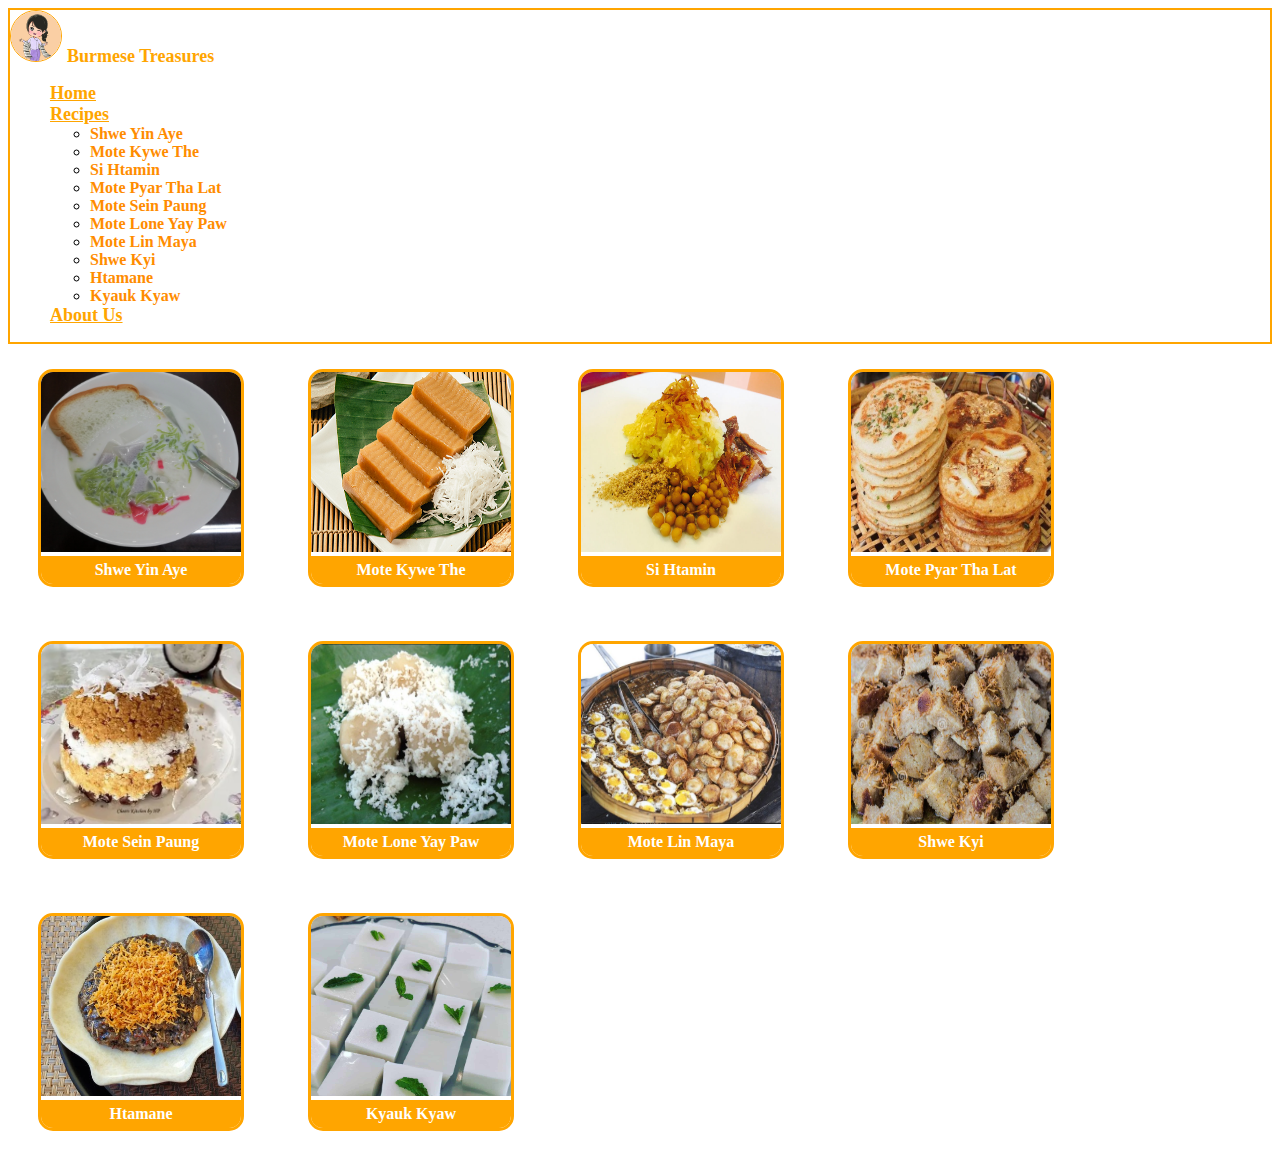
<file: index.html>
<!DOCTYPE html>
<html lang="en">

<head>
    <meta charset="UTF-8">
    <meta http-equiv="X-UA-Compatible" content="IE=edge">
    <meta name="viewport" content="width=device-width, initial-scale=1.0" crossorigin="anonymous">
    </script>
    <!--fontawesome-->
    <link rel="stylesheet" href="https://cdnjs.cloudflare.com/ajax/libs/font-awesome/6.1.1/css/all.min.css">
    <!-- CSS only -->
    <link href="https://cdn.jsdelivr.net/npm/bootstrap@5.2.0-beta1/dist/css/bootstrap.min.css" rel="stylesheet"
        integrity="sha384-0evHe/X+R7YkIZDRvuzKMRqM+OrBnVFBL6DOitfPri4tjfHxaWutUpFmBp4vmVor" crossorigin="anonymous">
    <!-- JavaScript Bundle with Popper -->
    <script src="https://cdn.jsdelivr.net/npm/bootstrap@5.2.0-beta1/dist/js/bootstrap.bundle.min.js"
        integrity="sha384-pprn3073KE6tl6bjs2QrFaJGz5/SUsLqktiwsUTF55Jfv3qYSDhgCecCxMW52nD2"
        crossorigin="anonymous"></script>
    <link rel="stylesheet" href="bTreasure.css">
    <title>Burmese Treasures</title>

</head>

<body>
    <input type="checkbox" id="check">
    <nav class="container-fluid navbarContainer sticky-top">

        <div class="row navbar">
            <div class="col-3">
                <img class="imageStyle" src="images/brandimg.png" width="50px" height="50px"><span class="brandName">Burmese Treasures</span>
            </div>
            <div class="col-9 ">
                <ol class="nav float-end ">

                    <li class="nav-item"><a class="nav-link navbarName textHover" target="_blank"
                            href="index.html">Home</a></li>
                    <li class="nav-item dropdown"><a href="#" target="_blank"
                            class="navbarName textHover dropdown-toggle nav-link" data-bs-toggle="dropdown">Recipes</a>
                        <ul class="dropdown-menu">
                            <li class="dropdown-item"><a href="shweyinaye.html" target="_blank" class="dropdown-link dropdownItem">Shwe Yin Aye</a></li>
                            <li class="dropdown-item"><a href="motekywelthe .html" target="_blank" class="dropdown-link dropdownItem">Mote Kywe The</a></li>
                            <li class="dropdown-item"><a href="sihtamin.html" target="_blank" class="dropdown-link dropdownItem">Si Htamin</a></li>
                            <li class="dropdown-item"><a href="beinMote.html" target="_blank" class="dropdown-link dropdownItem">Mote Pyar Tha Lat</a></li>
                            <li class="dropdown-item"><a href="moteSeinnPaung.html" target="_blank" class="dropdown-link dropdownItem">Mote Sein Paung</a></li>
                            <li class="dropdown-item"><a href="moteLoneYayPaw.html" target="_blank" class="dropdown-link dropdownItem">Mote Lone Yay Paw</a></li>
                            <li class="dropdown-item"><a href="moteLinmaya.html" target="_blank" class="dropdown-link dropdownItem">Mote Lin Maya</a></li>
                            <li class="dropdown-item"><a href="shweKyi.html" target="_blank" class="dropdown-link dropdownItem">Shwe Kyi</a></li>
                            <li class="dropdown-item"><a href="htamanae.html" target="_blank" class="dropdown-link dropdownItem">Htamane</a></li>
                            <li class="dropdown-item"><a href="kyaukKyaw.html" target="_blank" class="dropdown-link dropdownItem">Kyauk Kyaw</a></li>
                        </ul>
                    </li>
                    <li class="nav-item"><a class="nav-link navbarName textHover" target="_blank" href="about.html">About Us</a>
                    </li>
                </ol>
<label for="check" class="bar">
    <span class="fa fa-bars" id="bars"></span>
    <span class="fa fa-times" id="times"></span>
</label>
            </div>
        </div>
    </nav>
    <div class="gallery">
        <a target="_blank" href="shweyinaye.html" style="text-decoration:none;">
            <img src="images/shweyinaye.png" alt="Shwe Yin Aye" width="300" height="180">
            <div class="gTitle">Shwe Yin Aye</div>
    </div>

    <div class="gallery">
        <a target="_blank" href="motekywelthe .html" style="text-decoration:none;">
            <img src="images/pic.214333.png" alt="Mote Kywe The" width="300" height="180">
            <div class="gTitle">Mote Kywe The</div>
    </div>

    <div class="gallery">
        <a target="_blank" href="sihtamin.html" style="text-decoration:none;">
            <img src="images/Oil-Sticky-Rice.jpg" alt="Si Htamin" width="300" height="180">
            <div class="gTitle">Si Htamin</div>
    </div>

    <div class="gallery">
        <a target="_blank" href="beinMote.html" style="text-decoration:none;">
            <img src="images/motepyarthelat.jpg" alt="Mote Pyar Thalat" width="300" height="180">
            <div class="gTitle">Mote Pyar Tha Lat</div>
    </div>

    <div class="gallery">
        <a target="_blank" href="moteSeinnPaung.html" style="text-decoration:none;">
            <img src="images/moteseinpaung.jpg" alt="Mote Sein Paung" width="300" height="180">
            <div class="gTitle">Mote Sein Paung</div>
    </div>

    <div class="gallery">
        <a target="_blank" href="moteLoneYayPaw.html" style="text-decoration:none;">
            <img src="images/motelone.jpg" alt="Mote Lone Yay Paw" width="300" height="180">
            <div class="gTitle">Mote Lone Yay Paw</div>
    </div>
    <div class="gallery">
        <a target="_blank" href="moteLinmaya.html" style="text-decoration:none;">
            <img src="images/motelinmaya.jpg" alt="Mote Linmayar" width="300" height="180">
            <div class="gTitle">Mote Lin Maya</div>
    </div>
    <div class="gallery">
        <a target="_blank" href="shweKyi.html" style="text-decoration:none;">
            <img src="images/shwekyi.jpg" alt="Shwe Kyi" width="300" height="180">
            <div class="gTitle">Shwe Kyi</div>
    </div>
    <div class="gallery">
        <a target="_blank" href="htamanae.html" style="text-decoration:none;">
            <img src="images/htamane.jpg" alt="Htamane" width="300" height="180">
            <div class="gTitle">Htamane</div>
    </div>
    <div class="gallery">
        <a target="_blank" href="kyaukKyaw.html" style="text-decoration:none;">
            <img src="images/kyaukkyaw.jpg" alt="Shwe Yin Aye" width="300" height="180">
            <div class="gTitle">Kyauk Kyaw</div>
    </div>

</body>


</html>
</file>
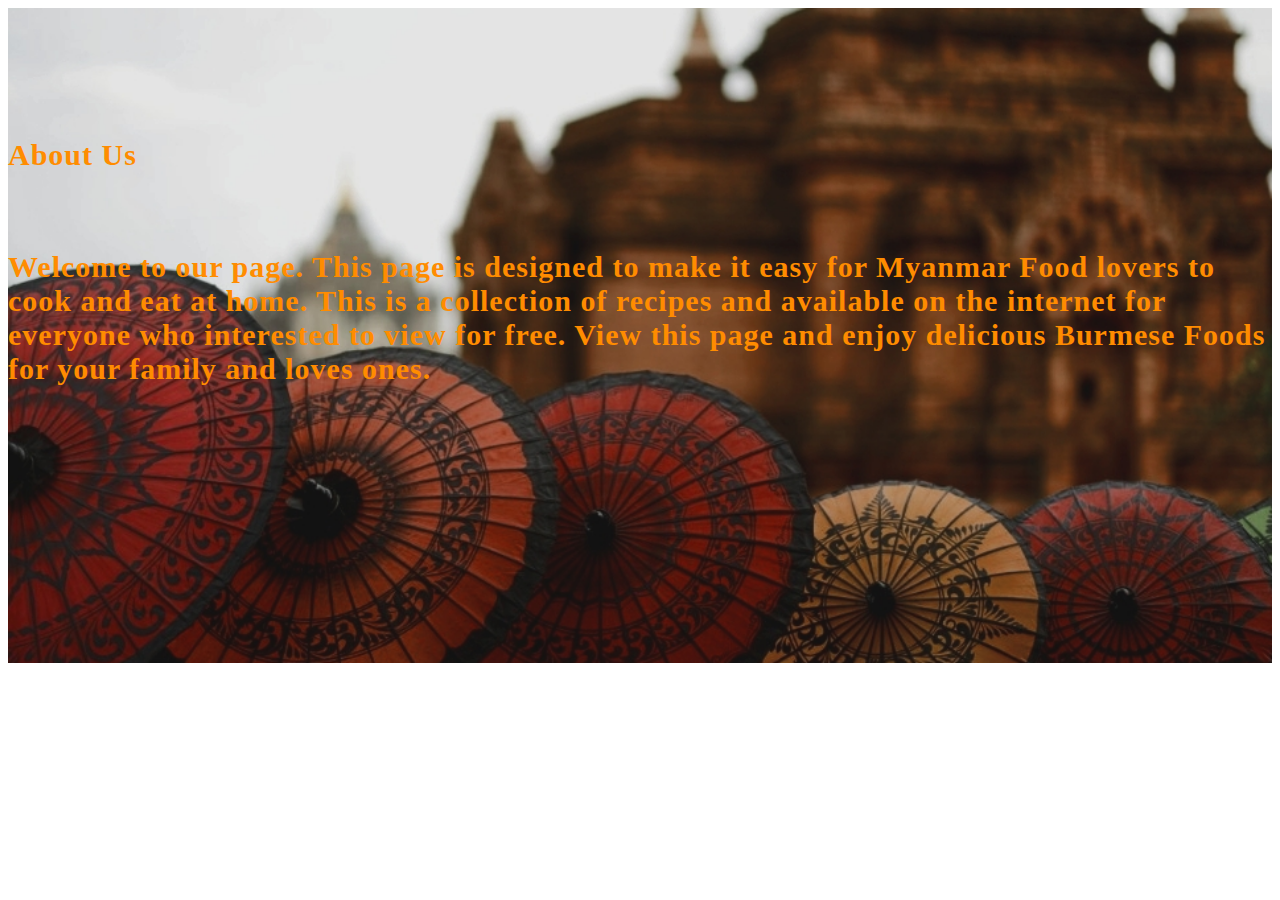
<file: about.html>
<!DOCTYPE html>
<html lang="en">

<head>
    <meta charset="UTF-8">
    <meta http-equiv="X-UA-Compatible" content="IE=edge">
    <meta name="viewport" content="width=device-width, initial-scale=1.0">
    <!--fontawesome-->
    <link rel="stylesheet" href="https://cdnjs.cloudflare.com/ajax/libs/font-awesome/6.1.1/css/all.min.css">
    <!-- CSS only -->
    <link href="https://cdn.jsdelivr.net/npm/bootstrap@5.2.0-beta1/dist/css/bootstrap.min.css" rel="stylesheet"
        integrity="sha384-0evHe/X+R7YkIZDRvuzKMRqM+OrBnVFBL6DOitfPri4tjfHxaWutUpFmBp4vmVor" crossorigin="anonymous">
    <!-- JavaScript Bundle with Popper -->
    <script src="https://cdn.jsdelivr.net/npm/bootstrap@5.2.0-beta1/dist/js/bootstrap.bundle.min.js"
        integrity="sha384-pprn3073KE6tl6bjs2QrFaJGz5/SUsLqktiwsUTF55Jfv3qYSDhgCecCxMW52nD2"
        crossorigin="anonymous"></script>
    <title>About Us</title>
    <style>
         .divclass {
            margin-top: 100px;
            height: 200px;
            width: auto;
        }
        .bg-img {
            display: flex;
           flex-wrap: wrap;
            background-image: url(images/pic.jpg);
            height: 655px;
            width: 100%;
            background-size: cover;
         
           
        }
        .pclass {
            color: darkorange;
            font-weight: bold;
            font-size :30px;
            letter-spacing: 1px;
            font-family: Roboto;
        }
        
    </style>
</head>

<body>
    <div class="bg-img">
        <div class="container divclass">
            <p class="pclass">About Us</p><br>
            <p class="pclass">Welcome to our page. This page is designed to make it easy for Myanmar Food lovers to cook
                and eat at
                home. This is a collection of recipes and available on the internet for everyone who interested to view
                for free. View this page and enjoy delicious Burmese Foods for your family and loves ones. </p>
        </div>
    </div>
</body>
</html>
</file>
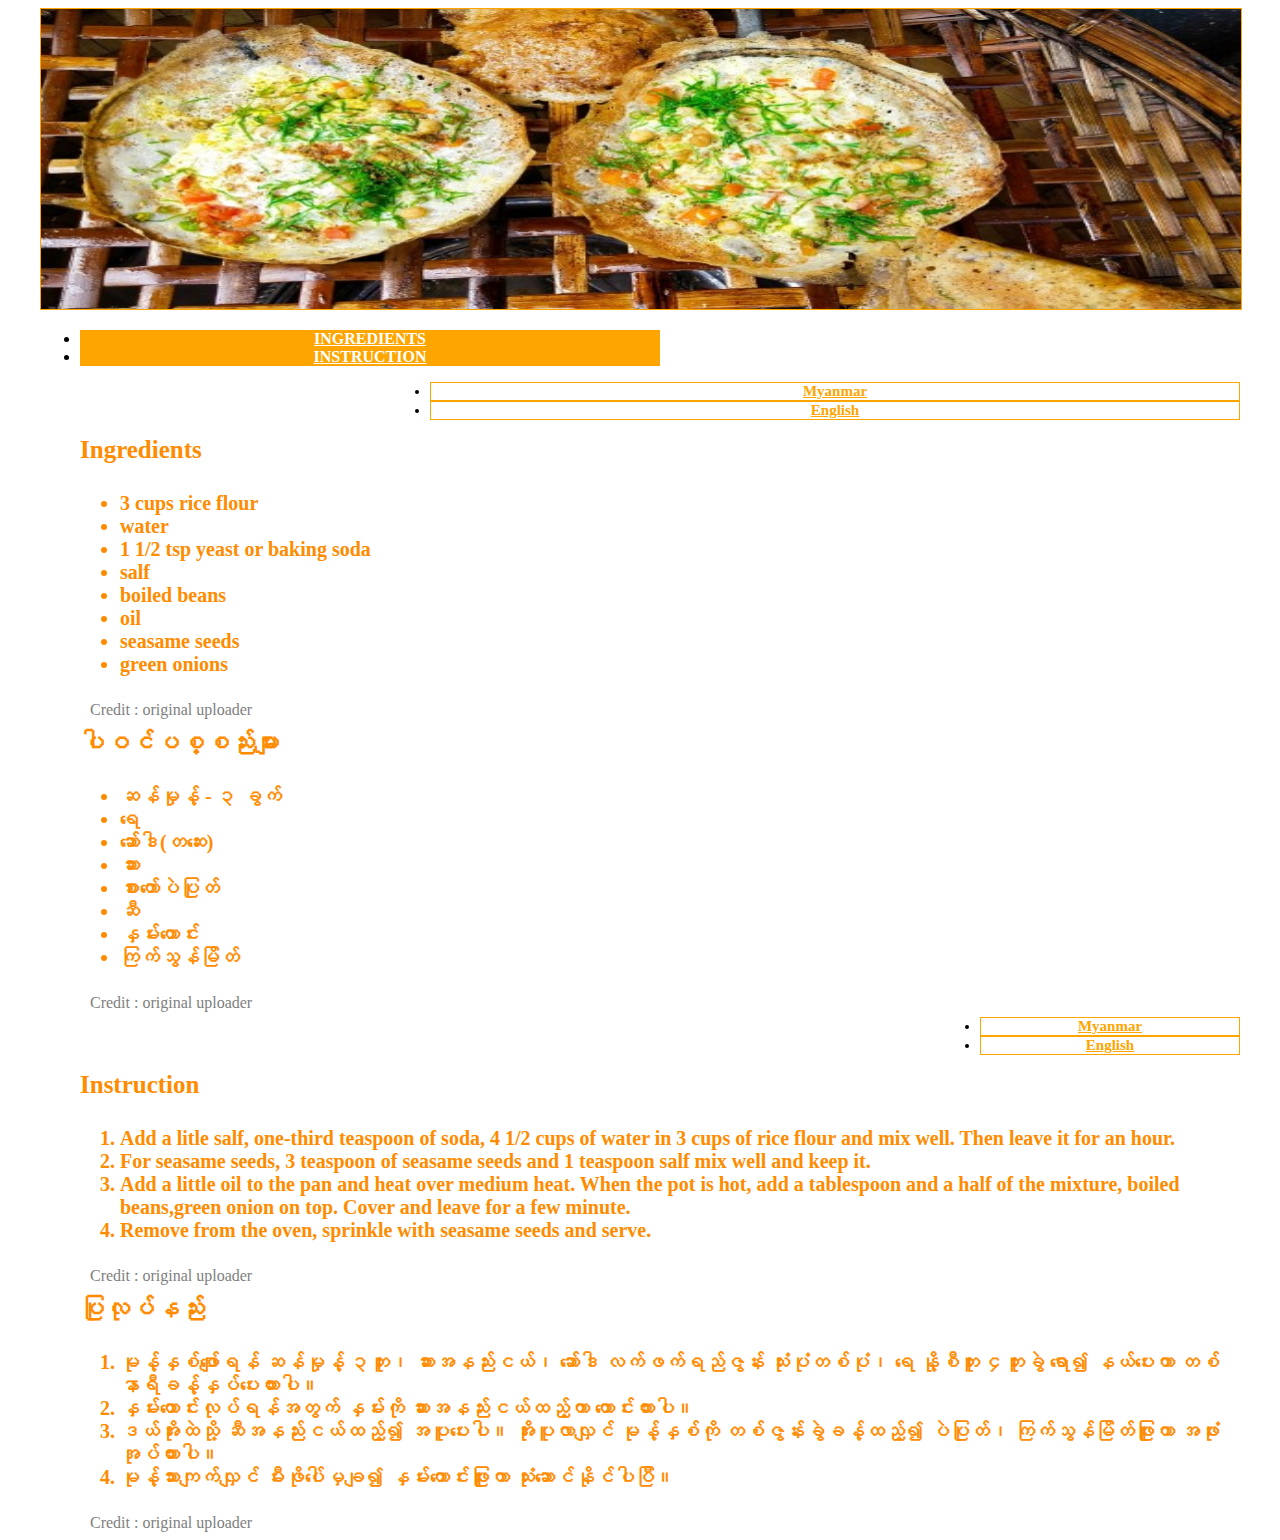
<file: beinMote.html>
<!DOCTYPE html>
<html lang="en">

<head>
    <meta charset="UTF-8">
    <meta http-equiv="X-UA-Compatible" content="IE=edge">
    <meta name="viewport" content="width=device-width, initial-scale=1.0">
    <!--fontawesome-->
    <link rel="stylesheet" href="https://cdnjs.cloudflare.com/ajax/libs/font-awesome/6.1.1/css/all.min.css">
    <!-- CSS only -->
    <link href="https://cdn.jsdelivr.net/npm/bootstrap@5.2.0-beta1/dist/css/bootstrap.min.css" rel="stylesheet"
        integrity="sha384-0evHe/X+R7YkIZDRvuzKMRqM+OrBnVFBL6DOitfPri4tjfHxaWutUpFmBp4vmVor" crossorigin="anonymous">
    <!-- JavaScript Bundle with Popper -->
    <script src="https://cdn.jsdelivr.net/npm/bootstrap@5.2.0-beta1/dist/js/bootstrap.bundle.min.js"
        integrity="sha384-pprn3073KE6tl6bjs2QrFaJGz5/SUsLqktiwsUTF55Jfv3qYSDhgCecCxMW52nD2"
        crossorigin="anonymous"></script>
    <title>Mote Pyar Thalat</title>
    <style>
         body {
           margin-left:40px ;
           margin-right: 40px;
        }
        .image {
            border: 1px solid orange;
            width: 100%;
        }

        .navText1 {
            text-align: center;
            font-weight: bold;
            background-color: orange;
            border: none;
            width: 50%;
        }

        .aText1 {
            color: white;
        }

        .navText2 {
            text-align: center;
            font-weight: bold;
            font-size: 15px;
            background-color: white;
            border: 1px solid orange;
        }

        .aText2 {
            color: orange;
        }

        .aText:hover {
            color: gray;
            border: none;
        }

        .ulclass {
            margin-top: 10px;
            font-weight: bold;
            font-size: 25px;
            color: darkorange;
        }

        .liclass {
            font-size: 20px;
            margin-left: 40px;
        }

        .navclass1 {
            margin-left: 350px;
        }

        .navclass2 {
            margin-left: 900px;
            margin-top: 5px;
        }

        .creditText {
            color: gray;
            margin-left: 50px;
        }
    </style>
</head>

<body>
    <div>
        <img src="images/motepyarthelat22.jpg" height="300px" class="image">
    </div>

    <ul class="nav nav-tabs">
        <li class="nav-item navText1"><a href="#ingredients" data-bs-toggle="tab"
                class="nav-link aText1">INGREDIENTS</a>
        </li>
        <li class="nav-item  navText1"><a href="#instructions" data-bs-toggle="tab"
                class="nav-link aText1">INSTRUCTION</a>
        </li>
    </ul>
    <!--Tab pane-->
    <div class="tab-content">
        <div class="tab-pane fade container active" id="ingredients">
            <!--ingredient Language-->
            <ul class="nav nav-tabs navclass1">
                <li class="nav-item navText2 "><a href="#myanmar" data-bs-toggle="tab"
                        class="nav-link aText2">Myanmar</a>
                </li>
                <li class="nav-item navText2 "><a href="#english" data-bs-toggle="tab"
                        class="nav-link aText2">English</a>
                </li>
            </ul>
            <div class="tab-content">
                <div class="tab-pane container" id="english">
                    <ul class="ulclass">Ingredients<br> <br>
                        <li class="liclass">3 cups rice flour</li>
                        <li class="liclass">water</li>
                        <li class="liclass">1 1/2 tsp yeast or baking soda</li>
                        <li class="liclass">salf</li>
                        <li class="liclass">boiled beans</li>
                        <li class="liclass">oil</li>
                        <li class="liclass">seasame seeds </li>
                        <li class="liclass">green onions</li>
                    </ul>
                    <div class="creditText">Credit : original uploader</div>
                </div>
                <div class="tab-pane container" id="myanmar">
                    <ul class="ulclass">ပါဝင်ပစ္စည်းများ<br> <br>
                        <li class="liclass">ဆန်မှုန့် - ၃ ခွက်</li>
                        <li class="liclass">ရေ</li>
                        <li class="liclass">ဆော်ဒါ(တဆေး)</li>
                        <li class="liclass">ဆား</li>
                        <li class="liclass">စားတော်ပဲပြုတ်</li>
                        <li class="liclass">ဆီ</li>
                        <li class="liclass">နှမ်းထောင်း</li>
                        <li class="liclass">ကြက်သွန်မြိတ်</li>
                    </ul>
                    <div class="creditText">Credit : original uploader</div>
                </div>
            </div>
        </div>
        <div class="tab-pane fade container" id="instructions">
            <!--Instruction Language-->
            <ul class="nav nav-tab navclass2">
                <li class="nav-item navText2 "><a href="#myanmar1" data-bs-toggle="tab"
                        class="nav-link aText2">Myanmar</a>
                </li>
                <li class="nav-item navText2 "><a href="#english1" data-bs-toggle="tab"
                        class="nav-link aText2">English</a>
                </li>
            </ul>
            <div class="tab-content">
                <div class="tab-pane container" id="english1">
                    <ol class="ulclass">Instruction<br> <br>
                        <li class="liclass">Add a litle salf, one-third teaspoon of soda, 4 1/2 cups of water in 3 cups
                            of rice flour and mix well. Then leave it for an hour. </li>
                        <li class="liclass">For seasame seeds, 3 teaspoon of seasame seeds and 1 teaspoon salf mix well
                            and keep it.</li>
                        <li class="liclass">Add a little oil to the pan and heat over medium heat. When the pot is hot,
                            add a tablespoon and a half of the mixture, boiled beans,green onion on top. Cover and leave
                            for a few minute.
                        </li>
                        <li class="liclass">Remove from the oven, sprinkle with seasame seeds and serve.</li>

                    </ol>
                    <div class="creditText">Credit : original uploader</div>
                </div>
                <div class="tab-pane container" id="myanmar1">
                    <ol class="ulclass">ပြုလုပ်နည်း<br> <br>
                        <li class="liclass">မုန့်နှစ်ဖျော်ရန် ဆန်မှုန့် ၃ဘူး၊ ဆားအနည်းငယ်၊ ဆော်ဒါ လက်ဖက်ရည်ဇွန်း
                            သုံးပုံတစ်ပုံ၊ ရေ နို့စီဘူး ၄ဘူးခွဲ ရော၍ နယ်ပေးကာ တစ်နာရီခန့်နှပ်ပေးထားပါ။</li>
                        <li class="liclass">နှမ်းထောင်းလုပ်ရန်အတွက် နှမ်းကို ဆားအနည်းငယ်ထည့်ကာ ထောင်းထားပါ။</li>
                        <li class="liclass">ဒယ်အိုးထဲသို့ ဆီအနည်းငယ်ထည့်၍ အပူပေးပါ။ အိုးပူလာလျှင် မုန့်နှစ်ကို တစ်ဇွန်းခွဲခန့်ထည့်၍ ပဲပြုတ်၊ ကြက်သွန်မြိတ်ဖြူးကာ အဖုံးအုပ်ထားပါ။</li>
                        <li class="liclass">မုန့်သားကျက်လျှင် မီးဖိုပေါ်မှချ၍ နှမ်းထောင်းဖြူးကာ သုံးဆောင်နိုင်ပါပြီ။</li>
                       
                    </ol>
                    <div class="creditText">Credit : original uploader</div>
                </div>

            </div>
        </div>

</body>

</html>
</file>
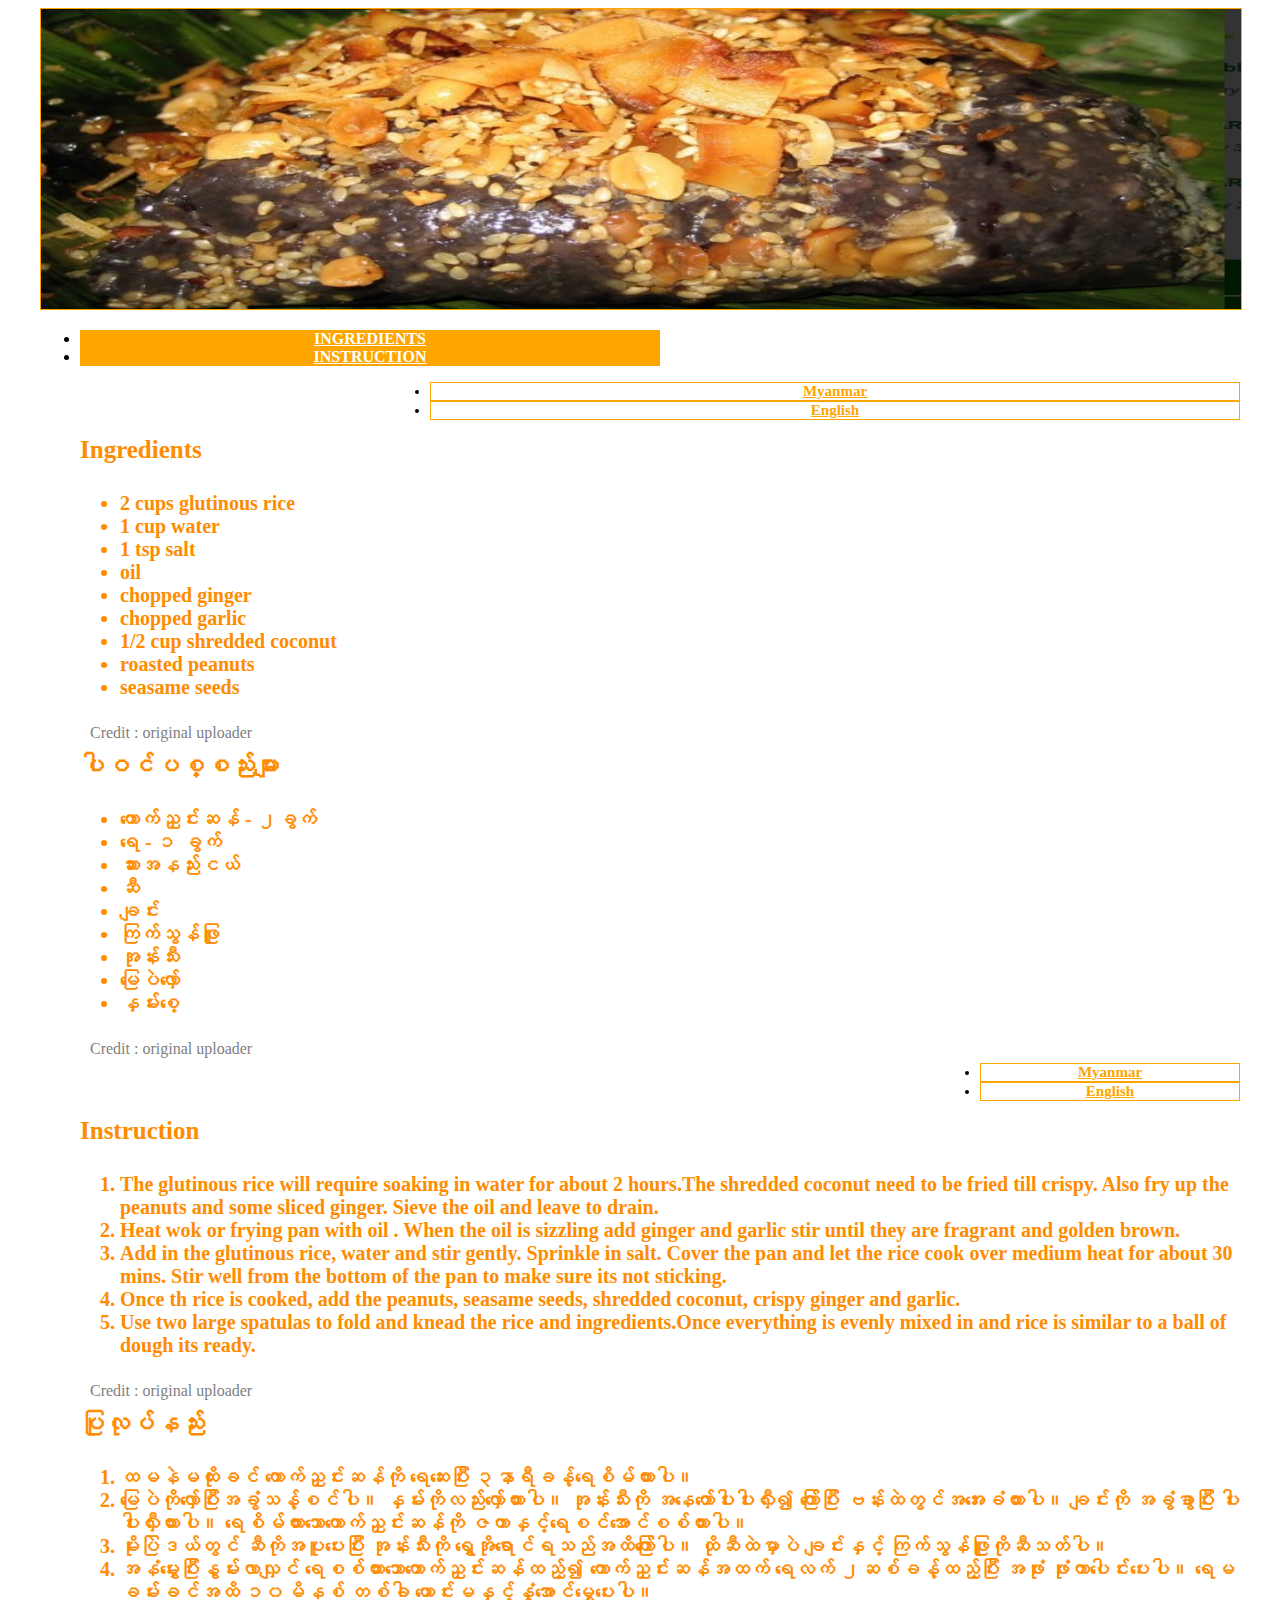
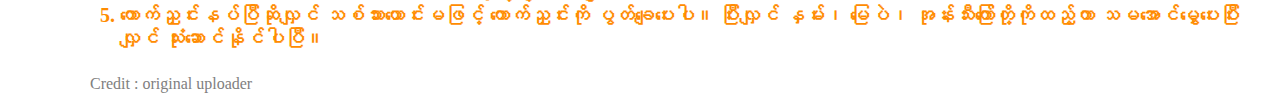
<file: htamanae.html>
<!DOCTYPE html>
<html lang="en">

<head>
    <meta charset="UTF-8">
    <meta http-equiv="X-UA-Compatible" content="IE=edge">
    <meta name="viewport" content="width=device-width, initial-scale=1.0">
    <!--fontawesome-->
    <link rel="stylesheet" href="https://cdnjs.cloudflare.com/ajax/libs/font-awesome/6.1.1/css/all.min.css">
    <!-- CSS only -->
    <link href="https://cdn.jsdelivr.net/npm/bootstrap@5.2.0-beta1/dist/css/bootstrap.min.css" rel="stylesheet"
        integrity="sha384-0evHe/X+R7YkIZDRvuzKMRqM+OrBnVFBL6DOitfPri4tjfHxaWutUpFmBp4vmVor" crossorigin="anonymous">
    <!-- JavaScript Bundle with Popper -->
    <script src="https://cdn.jsdelivr.net/npm/bootstrap@5.2.0-beta1/dist/js/bootstrap.bundle.min.js"
        integrity="sha384-pprn3073KE6tl6bjs2QrFaJGz5/SUsLqktiwsUTF55Jfv3qYSDhgCecCxMW52nD2"
        crossorigin="anonymous"></script>
    <title>Htamane</title>
    <style>
         body {
           margin-left:40px ;
           margin-right: 40px;
        }
        .image {
            border: 1px solid orange;
            width: 100%;
        }

        .navText1 {
            text-align: center;
            font-weight: bold;
            background-color: orange;
            border: none;
            width: 50%;
        }

        .aText1 {
            color: white;
        }

        .navText2 {
            text-align: center;
            font-weight: bold;
            font-size: 15px;
            background-color: white;
            border: 1px solid orange;
        }

        .aText2 {
            color: orange;
        }

        .aText:hover {
            color: gray;
            border: none;
        }

        .ulclass {
            margin-top: 10px;
            font-weight: bold;
            font-size: 25px;
            color: darkorange;
        }

        .liclass {
            font-size: 20px;
            margin-left: 40px;
        }

        .navclass1 {
            margin-left: 350px;
        }

        .navclass2 {
            margin-left: 900px;
            margin-top: 5px;
        }

        .creditText {
            color: gray;
            margin-left: 50px;
        }
    </style>
</head>

<body>
    <div>
        <img src="images/htamane2.jpg"  height="300px" class="image">
    </div>

    <ul class="nav nav-tabs">
        <li class="nav-item navText1"><a href="#ingredients" data-bs-toggle="tab"
                class="nav-link aText1">INGREDIENTS</a>
        </li>
        <li class="nav-item  navText1"><a href="#instructions" data-bs-toggle="tab"
                class="nav-link aText1">INSTRUCTION</a>
        </li>
    </ul>
    <!--Tab pane-->
    <div class="tab-content">
        <div class="tab-pane fade container active" id="ingredients">
            <!--ingredient Language-->
            <ul class="nav nav-tabs navclass1">
                <li class="nav-item navText2 "><a href="#myanmar" data-bs-toggle="tab"
                        class="nav-link aText2">Myanmar</a>
                </li>
                <li class="nav-item navText2 "><a href="#english" data-bs-toggle="tab"
                        class="nav-link aText2">English</a>
                </li>
            </ul>
            <div class="tab-content">
                <div class="tab-pane container" id="english">
                    <ul class="ulclass">Ingredients<br> <br>
                        <li class="liclass">2 cups glutinous rice</li>
                        <li class="liclass">1 cup water</li>
                        <li class="liclass">1 tsp salt</li>
                        <li class="liclass">oil</li>
                        <li class="liclass">chopped ginger</li>
                        <li class="liclass">chopped garlic</li>
                        <li class="liclass">1/2 cup shredded coconut</li>
                        <li class="liclass">roasted peanuts</li>
                        <li class="liclass">seasame seeds</li>
                    </ul>
                    <div class="creditText">Credit : original uploader</div>
                </div>
                <div class="tab-pane container" id="myanmar">
                    <ul class="ulclass">ပါဝင်ပစ္စည်းများ <br> <br>
                        <li class="liclass">ကောက်ညှင်းဆန် - ၂ခွက်</li>
                        <li class="liclass">ရေ - ၁ ခွက်</li>
                        <li class="liclass">ဆားအနည်းငယ်</li>
                        <li class="liclass">ဆီ</li>
                        <li class="liclass">ချင်း</li>
                        <li class="liclass">ကြက်သွန်ဖြူ</li>
                        <li class="liclass">အုန်းသီး</li>
                        <li class="liclass">မြေပဲလှော်</li>
                        <li class="liclass">နှမ်းစေ့</li>

                    </ul>
                    <div class="creditText">Credit : original uploader</div>
                </div>
            </div>
        </div>
        <div class="tab-pane fade container" id="instructions">
            <!--Instruction Language-->
            <ul class="nav nav-tab navclass2">
                <li class="nav-item navText2 "><a href="#myanmar1" data-bs-toggle="tab"
                        class="nav-link aText2">Myanmar</a>
                </li>
                <li class="nav-item navText2 "><a href="#english1" data-bs-toggle="tab"
                        class="nav-link aText2">English</a>
                </li>
            </ul>
            <div class="tab-content">
                <div class="tab-pane container" id="english1">
                    <ol class="ulclass">Instruction<br> <br>
                        <li class="liclass">The glutinous rice will require soaking in water for about 2 hours.The
                            shredded coconut need to be fried till crispy. Also fry up the peanuts and some sliced
                            ginger. Sieve the oil and leave to drain.</li>
                        <li class="liclass">Heat wok or frying pan with oil . When the oil is sizzling add ginger and
                            garlic stir until they are fragrant and golden brown.</li>
                        <li class="liclass">Add in the glutinous rice, water and stir gently. Sprinkle in salt. Cover
                            the pan and let the rice cook over medium heat for about 30 mins. Stir well from the bottom
                            of
                            the pan to make sure its not sticking. </li>
                        <li class="liclass">Once th rice is cooked, add the peanuts, seasame seeds, shredded coconut,
                            crispy ginger and garlic.</li>
                        <li class="liclass">Use two large spatulas to fold and knead the rice and ingredients.Once
                            everything is evenly mixed in and rice is similar to a ball of dough its ready.</li>

                    </ol>
                    <div class="creditText">Credit : original uploader</div>
                </div>
                <div class="tab-pane container" id="myanmar1">
                    <ol class="ulclass">ပြုလုပ်နည်း<br> <br>
                        <li class="liclass">ထမနဲမထိုးခင် ကောက်ညှင်းဆန်ကို ရေဆေးပြီး ၃နာရီခန့်ရေစိမ်ထားပါ။</li>
                        <li class="liclass">မြေပဲကိုလှော်ပြီးအခွံသန့်စင်ပါ။ နှမ်းကိုလည်းလှော်ထားပါ။ အုန်းသီးကို
                            အနေတော်ပါးပါးလှီး၍ ကြော်ပြီး ဗန်းထဲတွင်အအေးခံထားပါ။ ချင်းကို အခွံခွာပြီး ပါးပါးလှီးထားပါ။
                            ရေစိမ်ထားသောကောက်ညှင်းဆန်ကို ဇကာနှင့်ရေစင်အောင်စစ်ထားပါ။</li>
                        <li class="liclass">မိုးပြဲဒယ်တွင် ဆီကိုအပူပေးပြီး အုန်းသီးကို ရွှေအိုရောင်ရသည်အထိကြော်ပါ။
                            ထိုဆီထဲမှာပဲ ချင်းနှင့် ကြက်သွန်ဖြူကိုဆီသတ်ပါ။</li>
                        <li class="liclass">အနံမွှေးပြီးနွမ်းလာလျှင် ရေစစ်ထားသောကောက်ညှင်းဆန်ထည့်၍ ကောက်ညှင်းဆန်အထက်
                            ရေလက် ၂ဆစ်ခန့်ထည့်ပြီး အဖုံး ဖုံးကာပေါင်းပေးပါ။ ရေမခမ်းခင်အထိ ၁၀မိနစ် တစ်ခါ
                            ယောင်းမနှင့်နှံ့အောင်မွှေပေးပါ။</li>
                        <li class="liclass">ကောက်ညှင်းနပ်ပြီဆိုလျှင် သစ်သားယောင်းမဖြင့် ကောက်ညှင်းကို ပွတ်ချေပေးပါ။
                            ပြီးလျှင် နှမ်း၊ မြေပဲ၊ အုန်းသီးကြော်တို့ကိုထည့်ကာ သမအောင်မွှေပေးပြီးလျှင်
                            သုံးဆောင်နိုင်ပါပြီ။</li>
                        
                    </ol>
                    <div class="creditText">Credit : original uploader</div>
                </div>

            </div>
        </div>

</body>

</html>
</file>
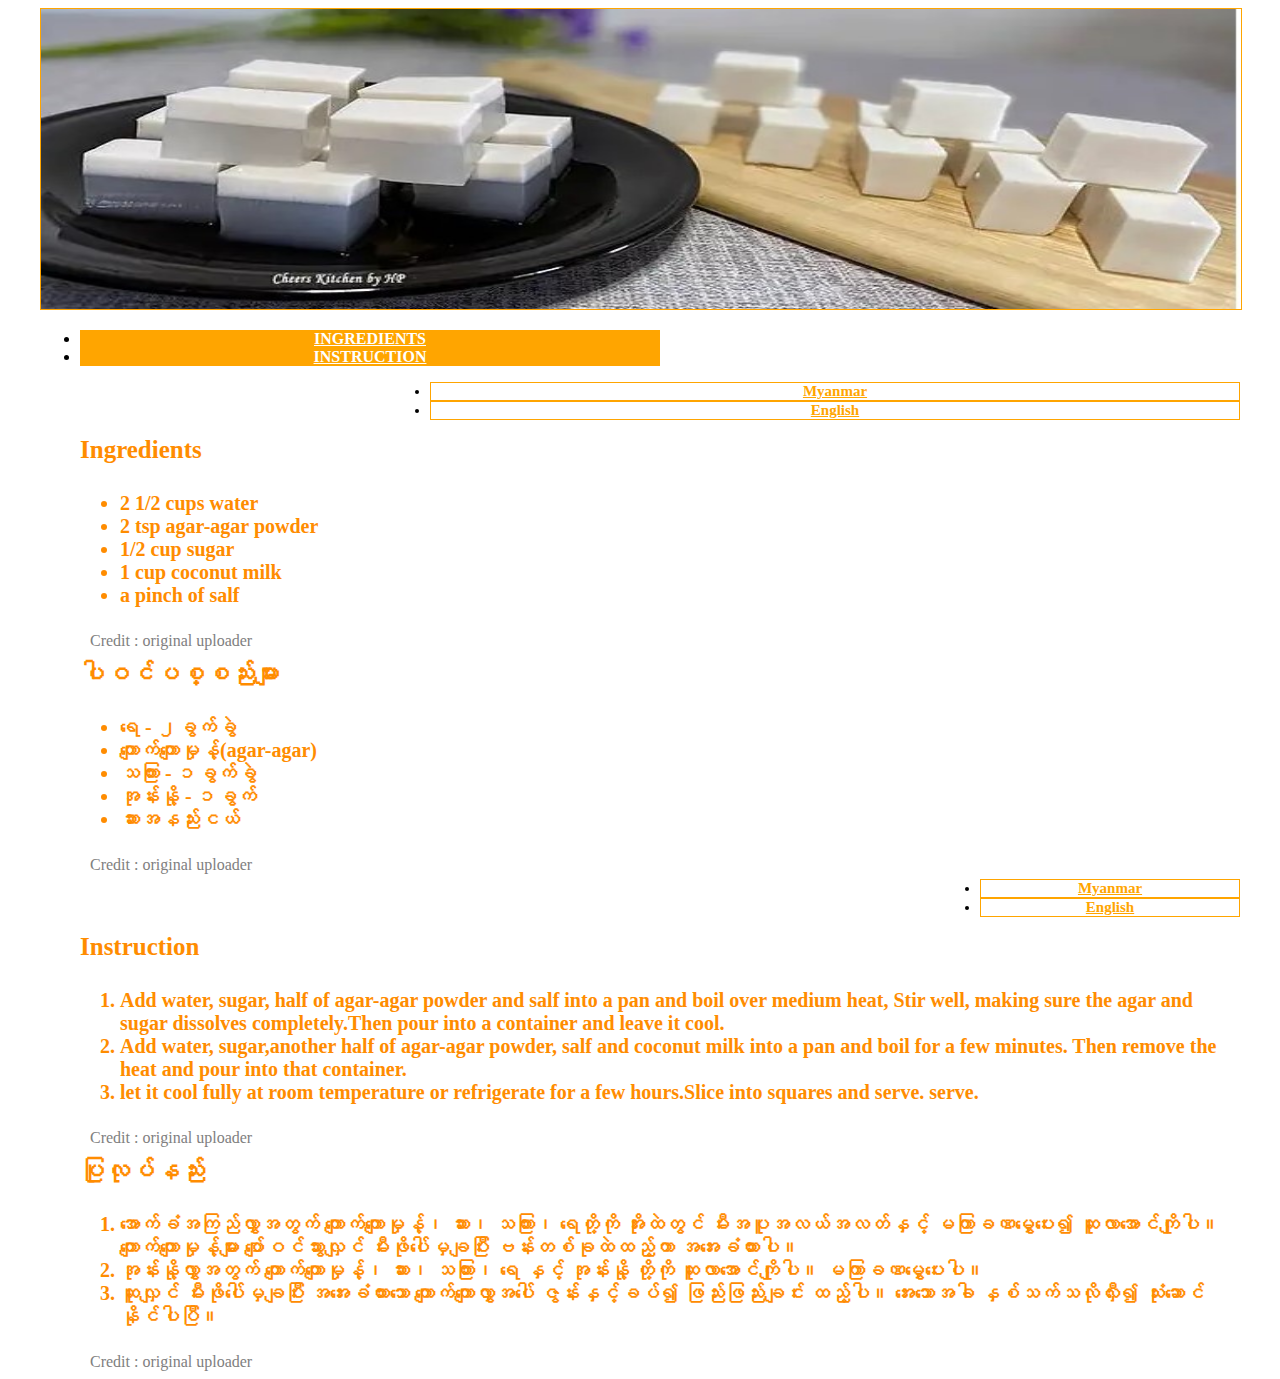
<file: kyaukKyaw.html>
<!DOCTYPE html>
<html lang="en">

<head>
    <meta charset="UTF-8">
    <meta http-equiv="X-UA-Compatible" content="IE=edge">
    <meta name="viewport" content="width=device-width, initial-scale=1.0">
    <!--fontawesome-->
    <link rel="stylesheet" href="https://cdnjs.cloudflare.com/ajax/libs/font-awesome/6.1.1/css/all.min.css">
    <!-- CSS only -->
    <link href="https://cdn.jsdelivr.net/npm/bootstrap@5.2.0-beta1/dist/css/bootstrap.min.css" rel="stylesheet"
        integrity="sha384-0evHe/X+R7YkIZDRvuzKMRqM+OrBnVFBL6DOitfPri4tjfHxaWutUpFmBp4vmVor" crossorigin="anonymous">
    <!-- JavaScript Bundle with Popper -->
    <script src="https://cdn.jsdelivr.net/npm/bootstrap@5.2.0-beta1/dist/js/bootstrap.bundle.min.js"
        integrity="sha384-pprn3073KE6tl6bjs2QrFaJGz5/SUsLqktiwsUTF55Jfv3qYSDhgCecCxMW52nD2"
        crossorigin="anonymous"></script>
    <title>Kyauk Kyaw</title>
    <style>
         body {
           margin-left:40px ;
           margin-right: 40px;
        }
        .image {
            border: 1px solid orange;
            width: 100%;
        }

        .navText1 {
            text-align: center;
            font-weight: bold;
            background-color: orange;
            border: none;
            width: 50%;
        }

        .aText1 {
            color: white;
        }

        .navText2 {
            text-align: center;
            font-weight: bold;
            font-size: 15px;
            background-color: white;
            border: 1px solid orange;
        }

        .aText2 {
            color: orange;
        }

        .aText:hover {
            color: gray;
            border: none;
        }

        .ulclass {
            margin-top: 10px;
            font-weight: bold;
            font-size: 25px;
            color: darkorange;
        }

        .liclass {
            font-size: 20px;
            margin-left: 40px;
        }

        .navclass1 {
            margin-left: 350px;
        }

        .navclass2 {
            margin-left: 900px;
            margin-top: 5px;
        }

        .creditText {
            color: gray;
            margin-left: 50px;
        }
    </style>
</head>

<body>
    <div>
        <img src="images/kyaukkyaw2.jpg"  height="300px" class="image">
    </div>

    <ul class="nav nav-tabs">
        <li class="nav-item navText1"><a href="#ingredients" data-bs-toggle="tab"
                class="nav-link aText1">INGREDIENTS</a>
        </li>
        <li class="nav-item  navText1"><a href="#instructions" data-bs-toggle="tab"
                class="nav-link aText1">INSTRUCTION</a>
        </li>
    </ul>
    <!--Tab pane-->
    <div class="tab-content">
        <div class="tab-pane fade container active" id="ingredients">
            <!--ingredient Language-->
            <ul class="nav nav-tabs navclass1">
                <li class="nav-item navText2 "><a href="#myanmar" data-bs-toggle="tab"
                        class="nav-link aText2">Myanmar</a>
                </li>
                <li class="nav-item navText2 "><a href="#english" data-bs-toggle="tab"
                        class="nav-link aText2">English</a>
                </li>
            </ul>
            <div class="tab-content">
                <div class="tab-pane container" id="english">
                    <ul class="ulclass">Ingredients <br> <br>
                        <li class="liclass">2 1/2 cups water</li>
                        <li class="liclass">2 tsp agar-agar powder</li>
                        <li class="liclass">1/2 cup sugar</li>
                        <li class="liclass">1 cup coconut milk</li>
                        <li class="liclass">a pinch of salf</li>

                    </ul>
                    <div class="creditText">Credit : original uploader</div>
                </div>
                <div class="tab-pane container" id="myanmar">
                    <ul class="ulclass">ပါဝင်ပစ္စည်းများ <br> <br>
                        <li class="liclass">ရေ - ၂ခွက်ခွဲ</li>
                        <li class="liclass">ကျောက်ကျောမှုန့်(agar-agar)</li>
                        <li class="liclass">သကြား - ၁ခွက်ခွဲ</li>
                        <li class="liclass">အုန်းနို့ - ၁ခွက်</li>
                        <li class="liclass">ဆားအနည်းငယ်</li>
                    </ul>
                    <div class="creditText">Credit : original uploader</div>
                </div>
            </div>
        </div>
        <div class="tab-pane fade container" id="instructions">
            <!--Instruction Language-->
            <ul class="nav nav-tab navclass2">
                <li class="nav-item navText2 "><a href="#myanmar1" data-bs-toggle="tab"
                        class="nav-link aText2">Myanmar</a>
                </li>
                <li class="nav-item navText2 "><a href="#english1" data-bs-toggle="tab"
                        class="nav-link aText2">English</a>
                </li>
            </ul>
            <div class="tab-content">
                <div class="tab-pane container" id="english1">
                    <ol class="ulclass">Instruction<br> <br>
                        <li class="liclass">Add water, sugar, half of agar-agar powder and salf into a pan and boil over
                            medium heat,
                            Stir well, making sure the agar and sugar dissolves completely.Then pour into a container
                            and leave it cool.</li>
                        <li class="liclass">Add water, sugar,another half of agar-agar powder, salf and coconut milk
                            into a pan and boil for a few minutes. Then remove the heat and pour into that container.
                        </li>
                        <li class="liclass">let it cool fully at room temperature or refrigerate for a few hours.Slice
                            into squares and serve.
                            serve.</li>
                    </ol>
                    <div class="creditText">Credit : original uploader</div>
                </div>
                <div class="tab-pane container" id="myanmar1">
                    <ol class="ulclass">ပြုလုပ်နည်း<br> <br>
                        <li class="liclass">အောက်ခံအကြည်လွှာအတွက် ကျောက်ကျောမှုန့်၊ ဆား၊ သကြား၊ ရေတို့ကို အိုးထဲတွင်
                            မီးအပူအလယ်အလတ်နှင့် မကြာခဏမွှေပေး၍ ဆူလာအောင်ကျိုပါ။ ကျောက်ကျောမှုန့်များ ပျော်ဝင်သွားလျှင်
                            မီးဖိုပေါ်မှချပြီး ဗန်းတစ်ခုထဲထည့်ကာ အအေးခံထားပါ။</li>
                        <li class="liclass">အုန်းနို့လွှာအတွက် ကျောက်ကျောမှုန့်၊ ဆား၊ သကြား၊ ရေ နှင့် အုန်းနို့ တို့ကို
                            ဆူလာအောင်ကျိုပါ။ မကြာခဏမွှေပေးပါ။</li>
                        <li class="liclass">ဆူလျှင် မီးဖိုပေါ်မှချပြီး အအေးခံထားသော ကျောက်ကျောလွှာအပေါ် ဇွန်းနှင့်ခပ်၍
                            ဖြည်းဖြည်းချင်း ထည့်ပါ။ အေးသောအခါ နှစ်သက်သလိုလှီး၍ သုံးဆောင်နိုင်ပါပြီ။</li>
                    </ol>
                    <div class="creditText">Credit : original uploader</div>
                </div>

            </div>
        </div>

</body>

</html>
</file>
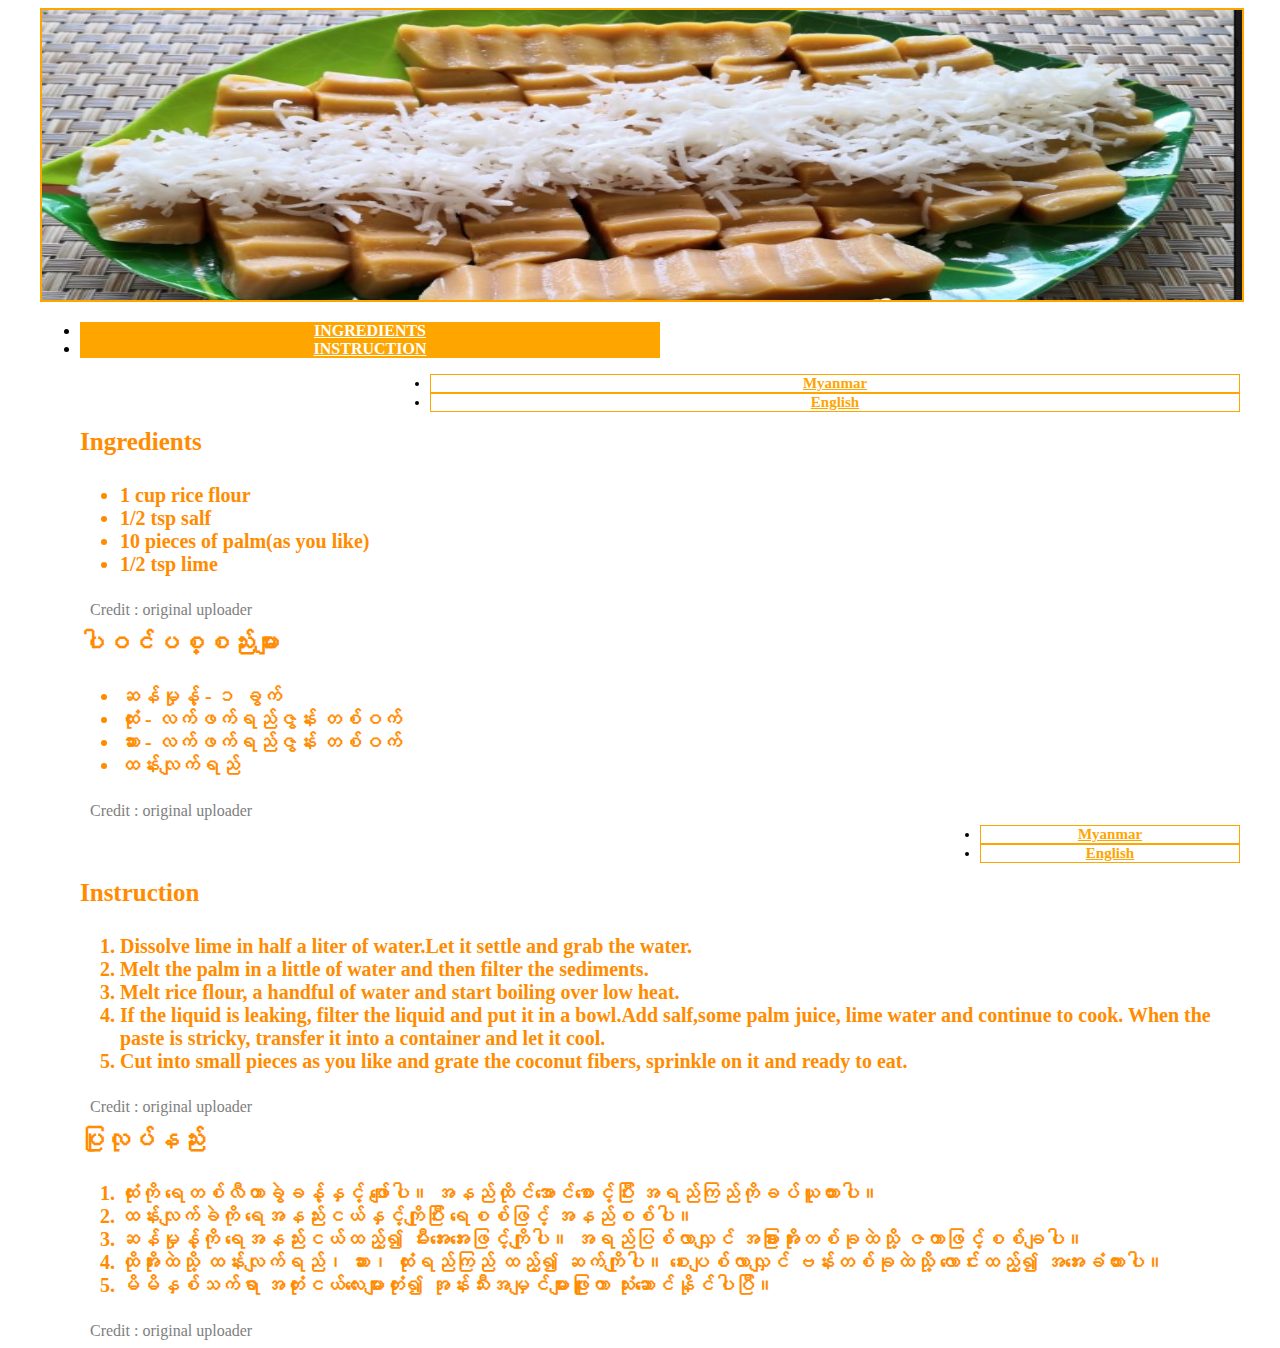
<file: motekywelthe .html>
<!DOCTYPE html>
<html lang="en">

<head>
    <meta charset="UTF-8">
    <meta http-equiv="X-UA-Compatible" content="IE=edge">
    <meta name="viewport" content="width=device-width, initial-scale=1.0">
    <!--fontawesome-->
    <link rel="stylesheet" href="https://cdnjs.cloudflare.com/ajax/libs/font-awesome/6.1.1/css/all.min.css">
    <!-- CSS only -->
    <link href="https://cdn.jsdelivr.net/npm/bootstrap@5.2.0-beta1/dist/css/bootstrap.min.css" rel="stylesheet"
        integrity="sha384-0evHe/X+R7YkIZDRvuzKMRqM+OrBnVFBL6DOitfPri4tjfHxaWutUpFmBp4vmVor" crossorigin="anonymous">
    <!-- JavaScript Bundle with Popper -->
    <script src="https://cdn.jsdelivr.net/npm/bootstrap@5.2.0-beta1/dist/js/bootstrap.bundle.min.js"
        integrity="sha384-pprn3073KE6tl6bjs2QrFaJGz5/SUsLqktiwsUTF55Jfv3qYSDhgCecCxMW52nD2"
        crossorigin="anonymous"></script>
    <title>Mote Kywe The</title>
    <style>
        body {
           margin-left:40px ;
           margin-right: 40px;
        }
        .image {
            border: 2px solid orange;
            width: 100%;
          
        }

        .navText1 {
            text-align: center;
            font-weight: bold;
            background-color: orange;
            border: none;
            width: 50%;
        }

        .aText1 {
            color: white;
        }

        .navText2 {
            text-align: center;
            font-weight: bold;
            font-size: 15px;
            background-color: white;
            border: 1px solid orange;
        }

        .aText2 {
            color: orange;
        }

        .aText:hover {
            color: gray;
            border: none;
        }

        .ulclass {
            margin-top: 10px;
            font-weight: bold;
            font-size: 25px;
            color: darkorange;
        }

        .liclass {
            font-size: 20px;
            margin-left: 40px;
        }

        .navclass1 {
            margin-left: 350px;
        }

        .navclass2 {
            margin-left: 900px;
            margin-top: 5px;
        }
        .creditText {
            color: gray;
            margin-left:50px ;
        }
    </style>
</head>

<body>
    <div>
        <img src="images/img.jpg" height="290px" class="image">
    </div>

    <ul class="nav nav-tabs">
        <li class="nav-item navText1"><a href="#ingredients" data-bs-toggle="tab"
                class="nav-link aText1">INGREDIENTS</a>
        </li>
        <li class="nav-item  navText1"><a href="#instructions" data-bs-toggle="tab"
                class="nav-link aText1">INSTRUCTION</a>
        </li>
    </ul>
    <!--Tab pane-->
    <div class="tab-content">
        <div class="tab-pane fade container active" id="ingredients">
            <!--ingredient Language-->
            <ul class="nav nav-tabs navclass1">
                <li class="nav-item navText2 "><a href="#myanmar" data-bs-toggle="tab"
                        class="nav-link aText2">Myanmar</a>
                </li>
                <li class="nav-item navText2 "><a href="#english" data-bs-toggle="tab"
                        class="nav-link aText2">English</a>
                </li>
            </ul>
            <div class="tab-content">
                <div class="tab-pane container" id="english">
                    <ul class="ulclass">Ingredients<br> <br>
                        <li class="liclass">1 cup rice flour</li>
                        <li class="liclass">1/2 tsp salf</li>
                        <li class="liclass">10 pieces of palm(as you like)</li>
                        <li class="liclass">1/2 tsp lime</li>

                    </ul>
                    <div class="creditText">Credit : original uploader</div>
                </div>
                <div class="tab-pane container" id="myanmar">
                    <ul class="ulclass">ပါဝင်ပစ္စည်းများ<br> <br>
                        <li class="liclass">ဆန်မှုန့် - ၁ ခွက်</li>
                        <li class="liclass">ထုံး - လက်ဖက်ရည်ဇွန်း တစ်ဝက်</li>
                        <li class="liclass">ဆား - လက်ဖက်ရည်ဇွန်း တစ်ဝက်</li>
                        <li class="liclass">ထန်းလျက်ရည်</li>
                    </ul>
                    <div class="creditText">Credit : original uploader</div>
                </div>
            </div>
        </div>
        <div class="tab-pane fade container" id="instructions">
            <!--Instruction Language-->
            <ul class="nav nav-tab navclass2">
                <li class="nav-item navText2 "><a href="#myanmar1" data-bs-toggle="tab"
                        class="nav-link aText2">Myanmar</a>
                </li>
                <li class="nav-item navText2 "><a href="#english1" data-bs-toggle="tab"
                        class="nav-link aText2">English</a>
                </li>
            </ul>
            <div class="tab-content">
                <div class="tab-pane container" id="english1">
                    <ol class="ulclass">Instruction<br> <br>
                        <li class="liclass">Dissolve lime in half a liter of water.Let it settle and grab the water.
                        </li>
                        <li class="liclass">Melt the palm in a little of water and then filter the sediments.</li>
                        <li class="liclass">Melt rice flour, a handful of water and start boiling over low heat.</li>
                        <li class="liclass">If the liquid is leaking, filter the liquid and put it in a bowl.Add
                            salf,some palm juice, lime water and continue to cook. When the paste is stricky, transfer
                            it
                            into a container and let it cool. </li>
                        <li class="liclass">Cut into small pieces as you like and grate the coconut fibers, sprinkle on
                            it and ready to eat.</li>
                    </ol>
                    <div class="creditText">Credit : original uploader</div>
                </div>
                <div class="tab-pane container" id="myanmar1">
                    <ol class="ulclass">ပြုလုပ်နည်း<br> <br>
                        <li class="liclass">ထုံးကို ရေတစ်လီတာခွဲခန့်နှင့် ဖျော်ပါ။ အနည်ထိုင်အောင်စောင့်ပြီး အရည်ကြည်ကိုခပ်ယူထားပါ။</li>
                        <li class="liclass">ထန်းလျက်ခဲကို ရေအနည်းငယ်နှင့်ကျိုပြီး ရေစစ်ဖြင့် အနည်စစ်ပါ။</li>
                        <li class="liclass">ဆန်မှုန့်ကို ရေအနည်းငယ်ထည့်၍ မီးအေးအေးဖြင့်ကျိုပါ။ အရည်ပြစ်လာလျှင် အခြားအိုးတစ်ခုထဲသို့ ဇကာဖြင့်စစ်ချပါ။</li>
                        <li class="liclass">ထိုအိုးထဲသို့ ထန်းလျက်ရည်၊ ဆား၊ ထုံးရည်ကြည် ထည့်၍ ဆက်ကျိုပါ။ စေးပျစ်လာလျှင် ဗန်းတစ်ခုထဲသို့ လောင်းထည့်၍ အအေးခံထားပါ။</li>
                        <li class="liclass">မိမိနှစ်သက်ရာ အတုံးငယ်လေးများတုံး၍ အုန်းသီးအမျှင်များဖြူးကာ သုံးဆောင်နိုင်ပါပြီ။</li>
                    </ol>
                     <div class="creditText">Credit : original uploader</div>
                </div>

            </div>
        </div>

</body>

</html>
</file>
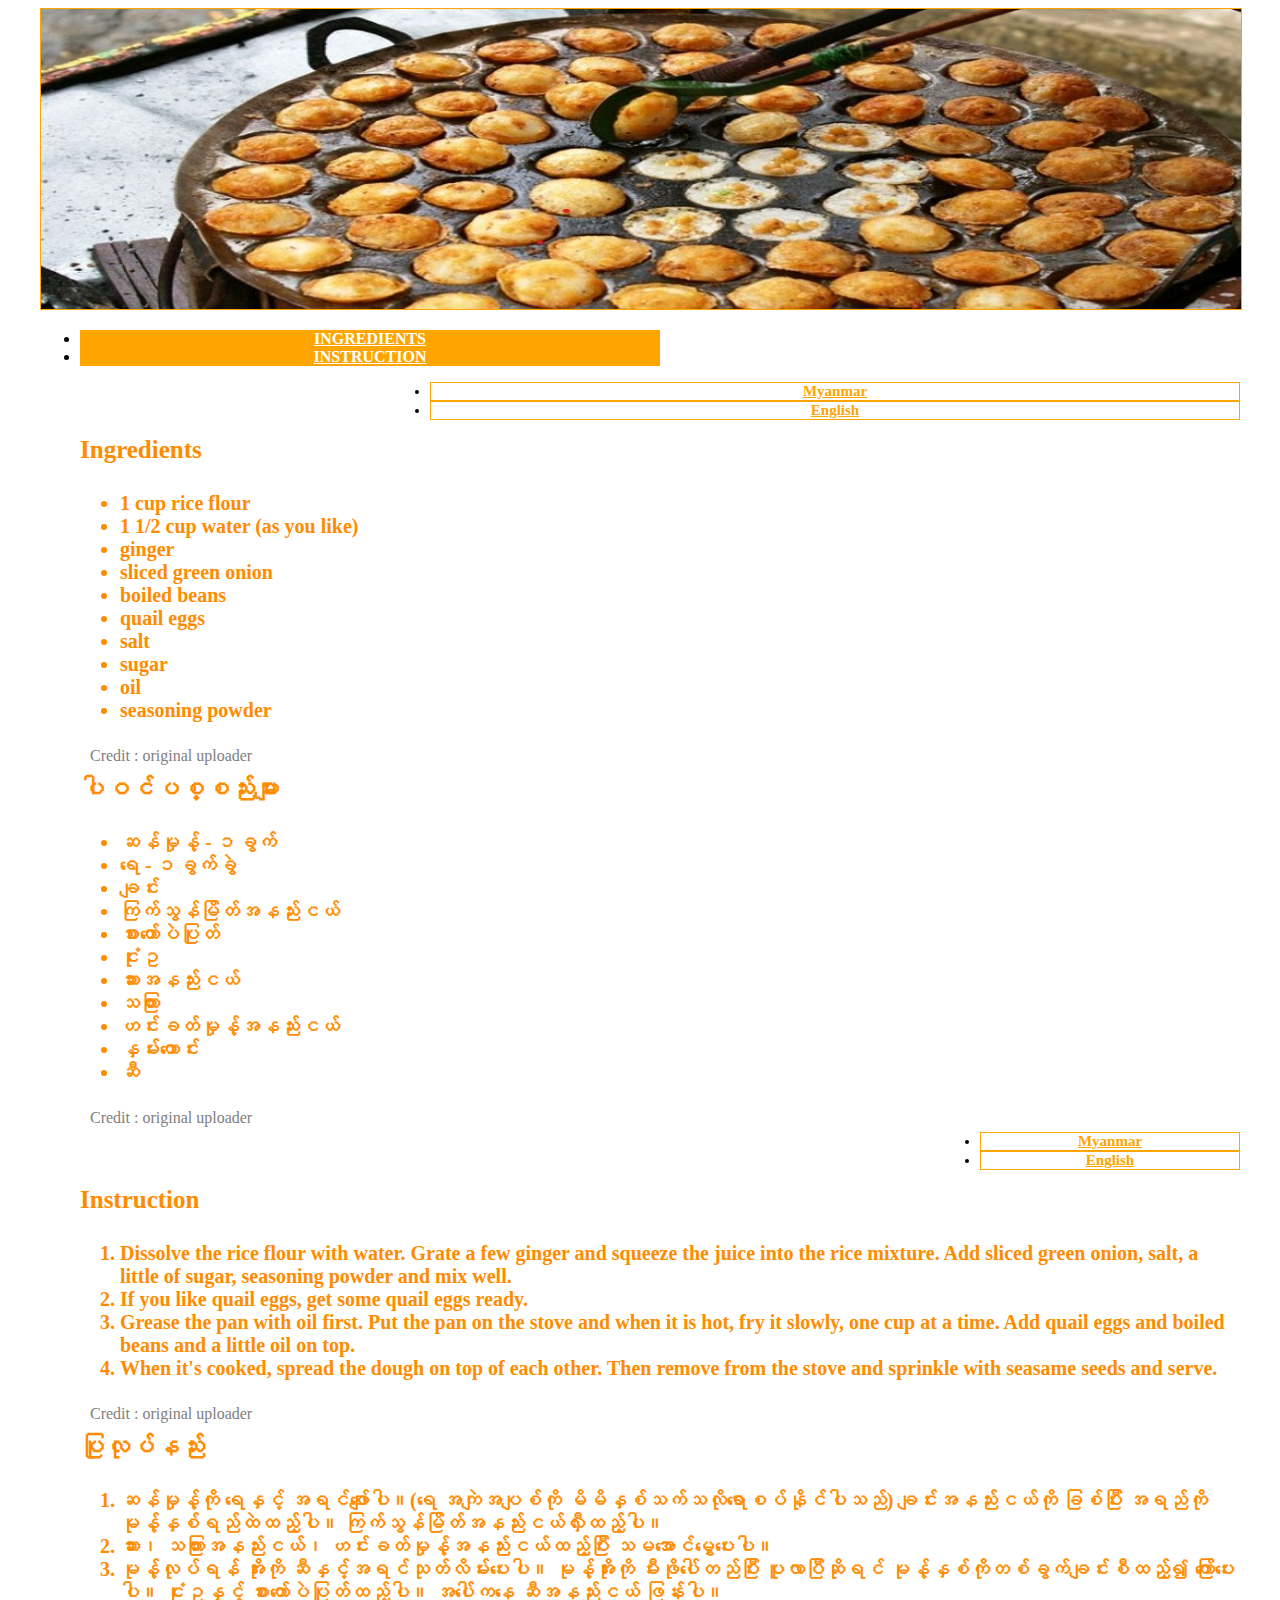
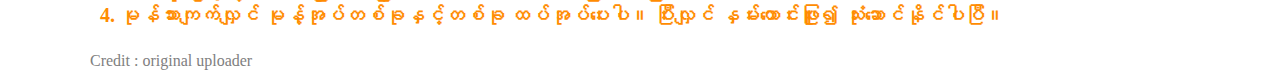
<file: moteLinmaya.html>
<!DOCTYPE html>
<html lang="en">

<head>
    <meta charset="UTF-8">
    <meta http-equiv="X-UA-Compatible" content="IE=edge">
    <meta name="viewport" content="width=device-width, initial-scale=1.0">
    <!--fontawesome-->
    <link rel="stylesheet" href="https://cdnjs.cloudflare.com/ajax/libs/font-awesome/6.1.1/css/all.min.css">
    <!-- CSS only -->
    <link href="https://cdn.jsdelivr.net/npm/bootstrap@5.2.0-beta1/dist/css/bootstrap.min.css" rel="stylesheet"
        integrity="sha384-0evHe/X+R7YkIZDRvuzKMRqM+OrBnVFBL6DOitfPri4tjfHxaWutUpFmBp4vmVor" crossorigin="anonymous">
    <!-- JavaScript Bundle with Popper -->
    <script src="https://cdn.jsdelivr.net/npm/bootstrap@5.2.0-beta1/dist/js/bootstrap.bundle.min.js"
        integrity="sha384-pprn3073KE6tl6bjs2QrFaJGz5/SUsLqktiwsUTF55Jfv3qYSDhgCecCxMW52nD2"
        crossorigin="anonymous"></script>
    <title>Mote Linmayar</title>
    <style>
         body {
           margin-left:40px ;
           margin-right: 40px;
        }
        .image {
            border: 1px solid orange;
            width: 100%;
        }

        .navText1 {
            text-align: center;
            font-weight: bold;
            background-color: orange;
            border: none;
            width: 50%;
        }

        .aText1 {
            color: white;
        }

        .navText2 {
            text-align: center;
            font-weight: bold;
            font-size: 15px;
            background-color: white;
            border: 1px solid orange;
        }

        .aText2 {
            color: orange;
        }

        .aText:hover {
            color: gray;
            border: none;
        }

        .ulclass {
            margin-top: 10px;
            font-weight: bold;
            font-size: 25px;
            color: darkorange;
        }

        .liclass {
            font-size: 20px;
            margin-left: 40px;
        }

        .navclass1 {
            margin-left: 350px;
        }

        .navclass2 {
            margin-left: 900px;
            margin-top: 5px;
        }

        .creditText {
            color: gray;
            margin-left: 50px;
        }
    </style>
</head>

<body>
    <div>
        <img src="images/mote linmaya.jpg" height="300px" class="image">
    </div>

    <ul class="nav nav-tabs">
        <li class="nav-item navText1"><a href="#ingredients" data-bs-toggle="tab"
                class="nav-link aText1">INGREDIENTS</a>
        </li>
        <li class="nav-item  navText1"><a href="#instructions" data-bs-toggle="tab"
                class="nav-link aText1">INSTRUCTION</a>
        </li>
    </ul>
    <!--Tab pane-->
    <div class="tab-content">
        <div class="tab-pane fade container active" id="ingredients">
            <!--ingredient Language-->
            <ul class="nav nav-tabs navclass1">
                <li class="nav-item navText2 "><a href="#myanmar" data-bs-toggle="tab"
                        class="nav-link aText2">Myanmar</a>
                </li>
                <li class="nav-item navText2 "><a href="#english" data-bs-toggle="tab"
                        class="nav-link aText2">English</a>
                </li>
            </ul>
            <div class="tab-content">
                <div class="tab-pane container" id="english">
                    <ul class="ulclass">Ingredients<br> <br>
                        <li class="liclass">1 cup rice flour</li>
                        <li class="liclass">1 1/2 cup water (as you like)</li>
                        <li class="liclass">ginger</li>
                        <li class="liclass">sliced green onion</li>
                        <li class="liclass">boiled beans</li>
                        <li class="liclass">quail eggs</li>
                        <li class="liclass">salt</li>
                        <li class="liclass">sugar</li>
                        <li class="liclass">oil</li>
                        <li class="liclass">seasoning powder</li>

                    </ul>
                    <div class="creditText">Credit : original uploader</div>
                </div>
                <div class="tab-pane container" id="myanmar">
                    <ul class="ulclass">ပါဝင်ပစ္စည်းများ<br> <br>
                        <li class="liclass">ဆန်မှုန့် - ၁ခွက်</li>
                        <li class="liclass">ရေ - ၁ခွက်ခွဲ</li>
                        <li class="liclass">ချင်း</li>
                        <li class="liclass">ကြက်သွန်မြိတ်အနည်းငယ်</li>
                        <li class="liclass">စားတော်ပဲပြုတ်</li>
                        <li class="liclass">ငုံးဥ</li>
                        <li class="liclass">ဆားအနည်းငယ်</li>
                        <li class="liclass">သကြား</li>
                        <li class="liclass">ဟင်းခတ်မှုန့်အနည်းငယ်</li>
                        <li class="liclass">နှမ်းထောင်း</li>
                        <li class="liclass">ဆီ</li>
                    </ul>
                    <div class="creditText">Credit : original uploader</div>
                </div>
            </div>
        </div>
        <div class="tab-pane fade container" id="instructions">
            <!--Instruction Language-->
            <ul class="nav nav-tab navclass2">
                <li class="nav-item navText2 "><a href="#myanmar1" data-bs-toggle="tab"
                        class="nav-link aText2">Myanmar</a>
                </li>
                <li class="nav-item navText2 "><a href="#english1" data-bs-toggle="tab"
                        class="nav-link aText2">English</a>
                </li>
            </ul>
            <div class="tab-content">
                <div class="tab-pane container" id="english1">
                    <ol class="ulclass">Instruction<br> <br>
                        <li class="liclass">Dissolve the rice flour with water. Grate a few ginger and squeeze the juice
                            into the rice mixture. Add sliced green onion, salt, a little of sugar, seasoning powder and
                            mix well.</li>
                        <li class="liclass">If you like quail eggs, get some quail eggs ready.</li>
                        <li class="liclass">Grease the pan with oil first. Put the pan on the stove and when it is hot,
                            fry it slowly, one cup at a time. Add quail eggs and boiled beans and a little oil on top.
                        </li>
                        <li class="liclass">When it's cooked, spread the dough on top of each other. Then remove from
                            the stove and sprinkle with seasame seeds and serve.</li>
                    </ol>
                    <div class="creditText">Credit : original uploader</div>
                </div>
                <div class="tab-pane container" id="myanmar1">
                    <ol class="ulclass">ပြုလုပ်နည်း<br> <br>
                        <li class="liclass">ဆန်မှုန့်ကို ရေနှင့် အရင်ဖျော်ပါ။(ရေ အကျဲအပျစ်ကို
                            မိမိနှစ်သက်သလိုရောစပ်နိုင်ပါသည်) ချင်းအနည်းငယ်ကို ခြစ်ပြီး အရည်ကို မုန့်နှစ်ရည်ထဲထည့်ပါ။
                            ကြက်သွန်မြိတ်အနည်းငယ်လှီးထည့်ပါ။</li>
                        <li class="liclass">ဆား၊ သကြားအနည်းငယ်၊ ဟင်းခတ်မှုန့်အနည်းငယ်ထည့်ပြီး သမအောင်မွှေပေးပါ။</li>
                        <li class="liclass">မုန့်လုပ်ရန် အိုးကို ဆီနှင့်အရင်သုတ်လိမ်းပေးပါ။ မုန့်အိုးကို မီးဖိုပေါ်တည်ပြီး ပူလာပြီဆိုရင် မုန့်နှစ်ကိုတစ်ခွက်ချင်းစီထည့်၍ ကြော်ပေးပါ။ ငုံးဥနှင့် စားတော်ပဲပြုတ်ထည့်ပါ။ အပေါ်ကနေ ဆီအနည်းငယ် ဖြန်းပါ။</li>
                        <li class="liclass">မုန်သားကျက်လျှင် မုန့်အုပ်တစ်ခုနှင့်တစ်ခု ထပ်အုပ်ပေးပါ။ ပြီးလျှင် နှမ်းထောင်းဖြူး၍ သုံးဆောင်နိုင်ပါပြီ။</li>                    
                    </ol>
                    <div class="creditText">Credit : original uploader</div>
                </div>

            </div>
        </div>

</body>

</html>
</file>
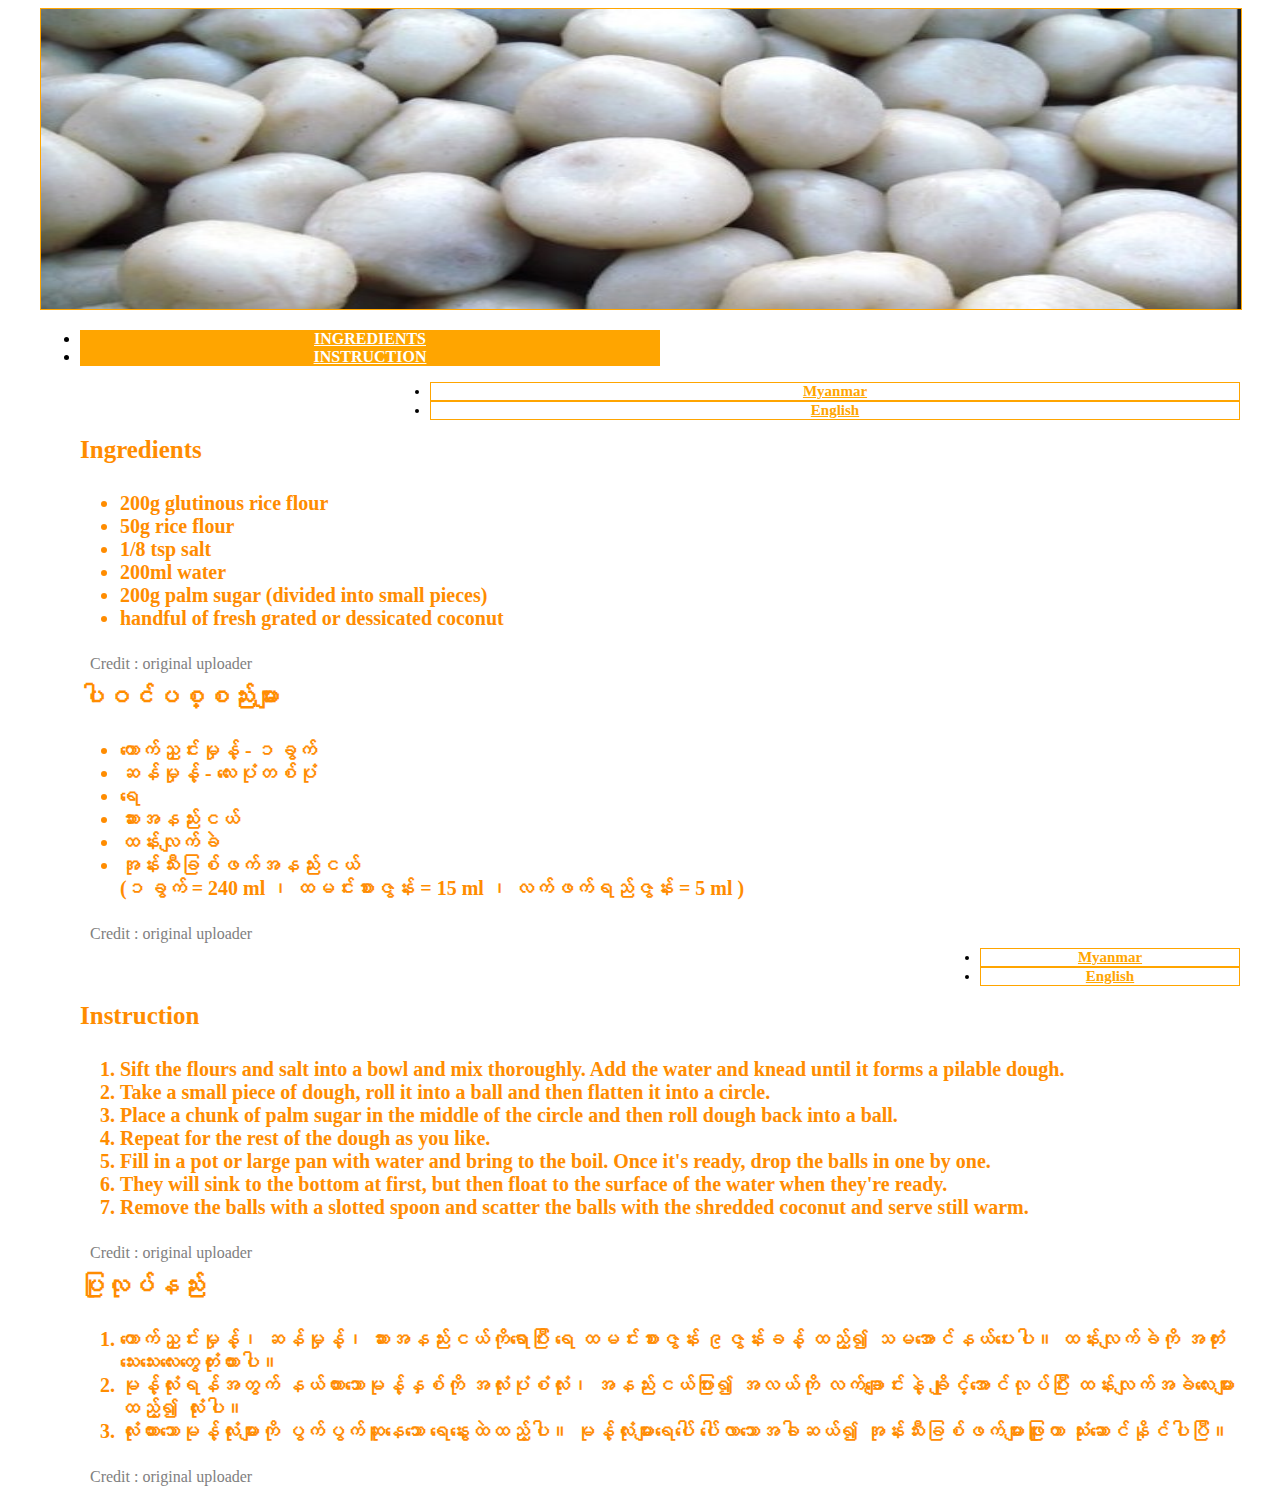
<file: moteLoneYayPaw.html>
<!DOCTYPE html>
<html lang="en">

<head>
    <meta charset="UTF-8">
    <meta http-equiv="X-UA-Compatible" content="IE=edge">
    <meta name="viewport" content="width=device-width, initial-scale=1.0">
    <!--fontawesome-->
    <link rel="stylesheet" href="https://cdnjs.cloudflare.com/ajax/libs/font-awesome/6.1.1/css/all.min.css">
    <!-- CSS only -->
    <link href="https://cdn.jsdelivr.net/npm/bootstrap@5.2.0-beta1/dist/css/bootstrap.min.css" rel="stylesheet"
        integrity="sha384-0evHe/X+R7YkIZDRvuzKMRqM+OrBnVFBL6DOitfPri4tjfHxaWutUpFmBp4vmVor" crossorigin="anonymous">
    <!-- JavaScript Bundle with Popper -->
    <script src="https://cdn.jsdelivr.net/npm/bootstrap@5.2.0-beta1/dist/js/bootstrap.bundle.min.js"
        integrity="sha384-pprn3073KE6tl6bjs2QrFaJGz5/SUsLqktiwsUTF55Jfv3qYSDhgCecCxMW52nD2"
        crossorigin="anonymous"></script>
    <title>Mote Lone Yay Paw</title>
    <style>
         body {
           margin-left:40px ;
           margin-right: 40px;
        }
        .image {
            border: 1px solid orange;
            width: 100%;
        }
        .navText1 {
            text-align: center;
            font-weight: bold;
            background-color: orange;
            border: none;
            width: 50%;
        }
        .aText1 {
            color: white;
        }
        .navText2 {
            text-align: center;
            font-weight: bold;
            font-size: 15px;
            background-color: white;
            border: 1px solid orange;
        }
        .aText2 {
            color: orange;
        }
        .aText:hover {
            color: gray;
            border: none;
        }
        .ulclass {
            margin-top: 10px;
            font-weight: bold;
            font-size: 25px;
            color: darkorange;
        }
        .liclass {
            font-size: 20px;
            margin-left: 40px;
        }
        .navclass1 {
            margin-left: 350px;
        }
        .navclass2 {
            margin-left: 900px;
            margin-top: 5px;
        }
        .creditText {
            color: gray;
            margin-left: 50px;
        }
    </style>
</head>

<body>
    <div>
        <img src="images/motelone2.jpg" height="300px" class="image">
    </div>

    <ul class="nav nav-tabs">
        <li class="nav-item navText1"><a href="#ingredients" data-bs-toggle="tab"
                class="nav-link aText1">INGREDIENTS</a>
        </li>
        <li class="nav-item  navText1"><a href="#instructions" data-bs-toggle="tab"
                class="nav-link aText1">INSTRUCTION</a>
        </li>
    </ul>
    <!--Tab pane-->
    <div class="tab-content">
        <div class="tab-pane fade container active" id="ingredients">
            <!--ingredient Language-->
            <ul class="nav nav-tabs navclass1">
                <li class="nav-item navText2 "><a href="#myanmar" data-bs-toggle="tab"
                        class="nav-link aText2">Myanmar</a>
                </li>
                <li class="nav-item navText2 "><a href="#english" data-bs-toggle="tab"
                        class="nav-link aText2">English</a>
                </li>
            </ul>
            <div class="tab-content">
                <div class="tab-pane container" id="english">
                    <ul class="ulclass">Ingredients<br> <br>
                        <li class="liclass">200g glutinous rice flour</li>
                        <li class="liclass">50g rice flour</li>
                        <li class="liclass">1/8 tsp salt</li>
                        <li class="liclass">200ml water</li>
                        <li class="liclass">200g palm sugar (divided into small pieces)</li>
                        <li class="liclass">handful of fresh grated or dessicated coconut</li>
                    </ul>
                    <div class="creditText">Credit : original uploader</div>
                </div>
                <div class="tab-pane container" id="myanmar">
                    <ul class="ulclass">ပါဝင်ပစ္စည်းများ<br> <br>
                        <li class="liclass">ကောက်ညှင်းမှုန့် - ၁ခွက်</li>
                        <li class="liclass">ဆန်မှုန့် - လေးပုံတစ်ပုံ</li>
                        <li class="liclass">ရေ</li>
                        <li class="liclass">ဆားအနည်းငယ်</li>
                        <li class="liclass">ထန်းလျက်ခဲ</li>
                        <li class="liclass">အုန်းသီးခြစ်ဖက်အနည်းငယ်</li>
                        <li class="liclass" style="list-style:none;"> (၁ခွက် = 240 ml ၊ ထမင်းစားဇွန်း = 15 ml ၊
                            လက်ဖက်ရည်ဇွန်း = 5 ml )</li>
                    </ul>
                    <div class="creditText">Credit : original uploader</div>
                </div>
            </div>
        </div>
        <div class="tab-pane fade container" id="instructions">
            <!--Instruction Language-->
            <ul class="nav nav-tab navclass2">
                <li class="nav-item navText2 "><a href="#myanmar1" data-bs-toggle="tab"
                        class="nav-link aText2">Myanmar</a>
                </li>
                <li class="nav-item navText2 "><a href="#english1" data-bs-toggle="tab"
                        class="nav-link aText2">English</a>
                </li>
            </ul>
            <div class="tab-content">
                <div class="tab-pane container" id="english1">
                    <ol class="ulclass">Instruction<br> <br>
                        <li class="liclass">Sift the flours and salt into a bowl and mix thoroughly. Add the water and
                            knead until it forms a pilable dough.</li>
                        <li class="liclass">Take a small piece of dough, roll it into a ball and then flatten it into a
                            circle. </li>
                        <li class="liclass">Place a chunk of palm sugar in the middle of the circle and then roll dough
                            back into a ball.</li>
                        <li class="liclass">Repeat for the rest of the dough as you like.</li>
                        <li class="liclass">Fill in a pot or large pan with water and bring to the boil. Once it's
                            ready, drop the balls in one by one.</li>
                        <li class="liclass">They will sink to the bottom at first, but then float to the surface of the
                            water when they're ready.</li>
                        <li class="liclass">Remove the balls with a slotted spoon and scatter the balls with the
                            shredded coconut and serve still warm.</li>
                    </ol>
                    <div class="creditText">Credit : original uploader</div>
                </div>
                <div class="tab-pane container" id="myanmar1">
                    <ol class="ulclass">ပြုလုပ်နည်း<br> <br>
                        <li class="liclass">ကောက်ညှင်းမှုန့်၊ ဆန်မှုန့်၊ ဆားအနည်းငယ်ကိုရောပြီး ရေ ထမင်းစားဇွန်း
                            ၉ဇွန်းခန့် ထည့်၍ သမအောင်နယ်ပေးပါ။ ထန်းလျက်ခဲကို အတုံးသေးသေးလေးတွေတုံးထားပါ။ </li>
                        <li class="liclass">မုန့်လုံးရန်အတွက် နယ်ထားသောမုန့်နှစ်ကို အလုံးပုံစံလုံး၊ အနည်းငယ်ပြား၍
                            အလယ်ကို လက်ချောင်းနဲ့ ချိုင့်အောင်လုပ်ပြီး ထန်းလျက်အခဲလေးများ ထည့်၍ လုံးပါ။</li>
                        <li class="liclass">လုံးထားသောမုန့်လုံးများကို ပွက်ပွက်ဆူနေသော ရေနွေးထဲထည့်ပါ။
                            မုန့်လုံးများရေပေါ် ပေါ်လာသောအခါဆယ်၍ အုန်းသီးခြစ်ဖက်များဖြူးကာ သုံးဆောင်နိုင်ပါပြီ။</li>
                       
                    </ol>
                    <div class="creditText">Credit : original uploader</div>
                </div>

            </div>
        </div>

</body>

</html>
</file>
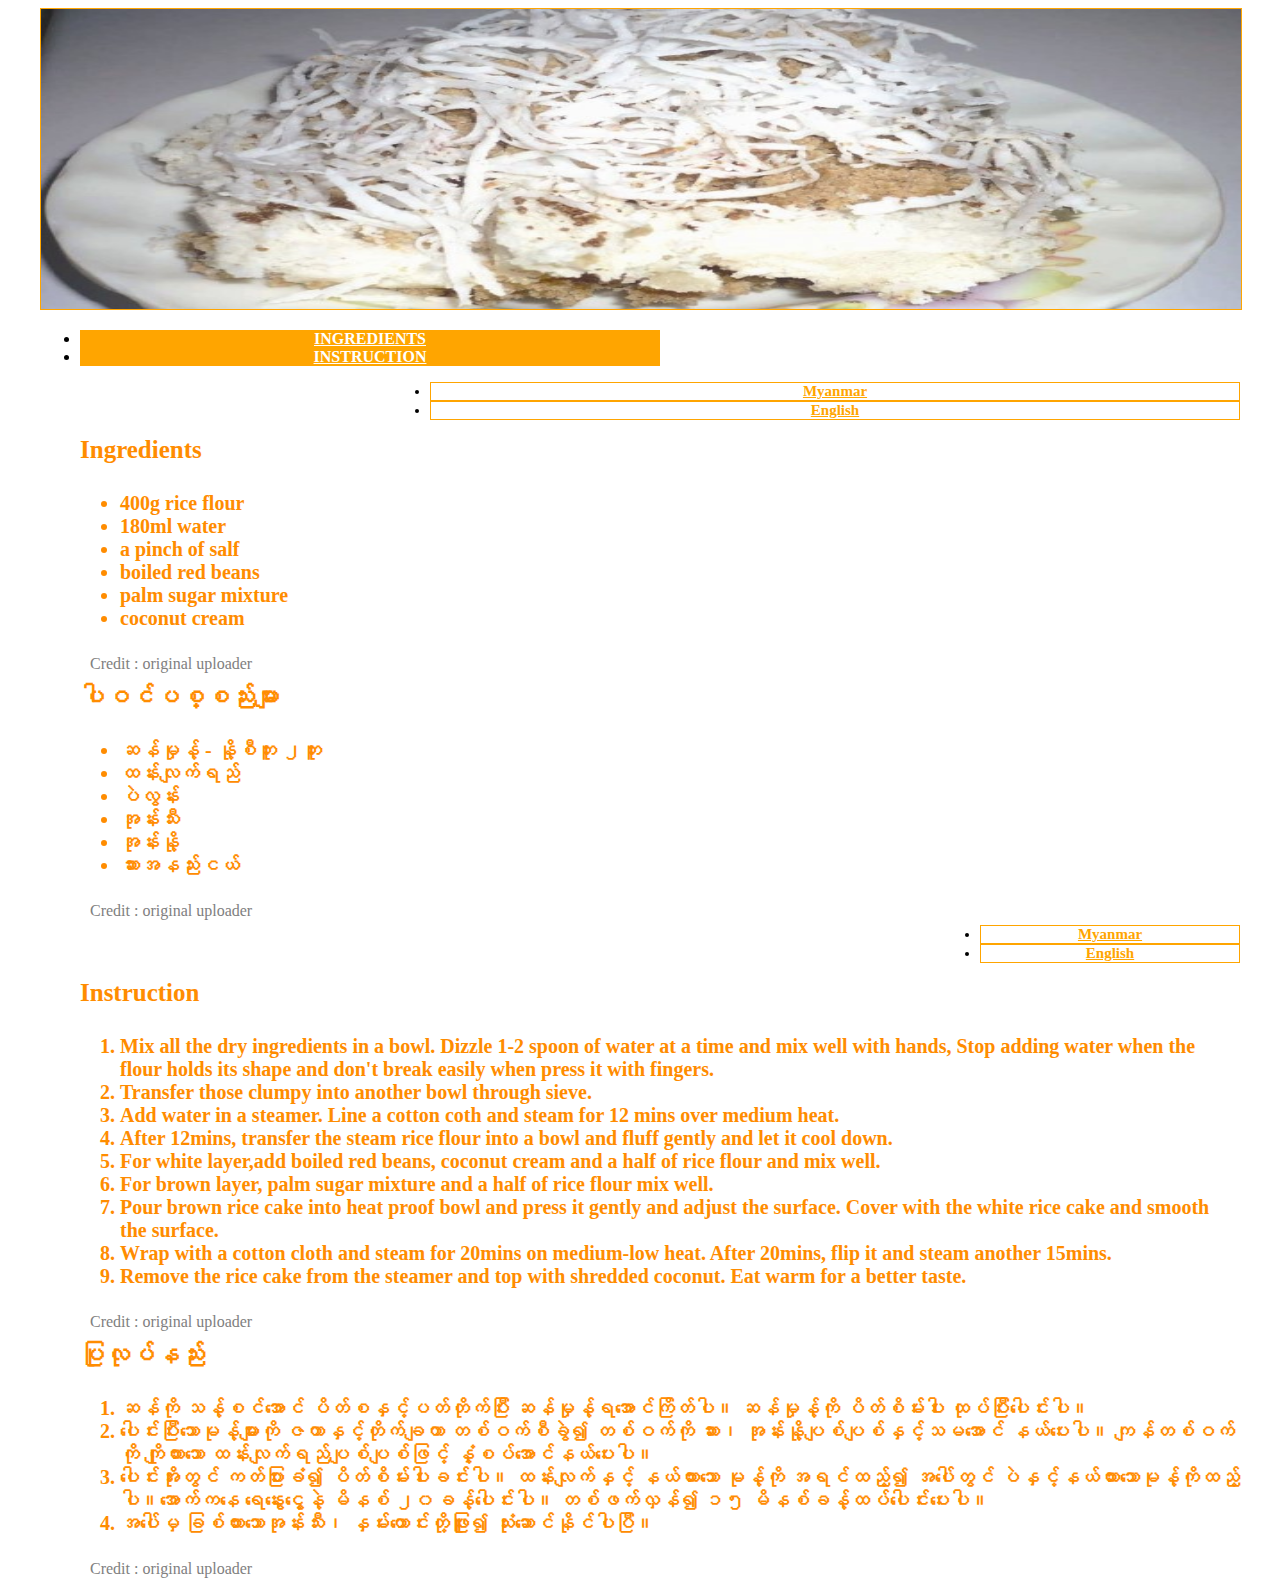
<file: moteSeinnPaung.html>
<!DOCTYPE html>
<html lang="en">

<head>
    <meta charset="UTF-8">
    <meta http-equiv="X-UA-Compatible" content="IE=edge">
    <meta name="viewport" content="width=device-width, initial-scale=1.0">
    <!--fontawesome-->
    <link rel="stylesheet" href="https://cdnjs.cloudflare.com/ajax/libs/font-awesome/6.1.1/css/all.min.css">
    <!-- CSS only -->
    <link href="https://cdn.jsdelivr.net/npm/bootstrap@5.2.0-beta1/dist/css/bootstrap.min.css" rel="stylesheet"
        integrity="sha384-0evHe/X+R7YkIZDRvuzKMRqM+OrBnVFBL6DOitfPri4tjfHxaWutUpFmBp4vmVor" crossorigin="anonymous">
    <!-- JavaScript Bundle with Popper -->
    <script src="https://cdn.jsdelivr.net/npm/bootstrap@5.2.0-beta1/dist/js/bootstrap.bundle.min.js"
        integrity="sha384-pprn3073KE6tl6bjs2QrFaJGz5/SUsLqktiwsUTF55Jfv3qYSDhgCecCxMW52nD2"
        crossorigin="anonymous"></script>
    <title>Mote Sein Paung</title>
    <style>
         body {
           margin-left:40px ;
           margin-right: 40px;
        }
        .image {
            border: 1px solid orange;
            width: 100%;
        }

        .navText1 {
            text-align: center;
            font-weight: bold;
            background-color: orange;
            border: none;
            width: 50%;
        }

        .aText1 {
            color: white;
        }

        .navText2 {
            text-align: center;
            font-weight: bold;
            font-size: 15px;
            background-color: white;
            border: 1px solid orange;
        }

        .aText2 {
            color: orange;
        }

        .aText:hover {
            color: gray;
            border: none;
        }

        .ulclass {
            margin-top: 10px;
            font-weight: bold;
            font-size: 25px;
            color: darkorange;
        }

        .liclass {
            font-size: 20px;
            margin-left: 40px;
        }

        .navclass1 {
            margin-left: 350px;
        }

        .navclass2 {
            margin-left: 900px;
            margin-top: 5px;
        }

        .creditText {
            color: gray;
            margin-left: 50px;
        }
    </style>
</head>

<body>
    <div>
        <img src="images/moteseinpaung22.jpg" height="300px" class="image">
    </div>

    <ul class="nav nav-tabs">
        <li class="nav-item navText1"><a href="#ingredients" data-bs-toggle="tab"
                class="nav-link aText1">INGREDIENTS</a>
        </li>
        <li class="nav-item  navText1"><a href="#instructions" data-bs-toggle="tab"
                class="nav-link aText1">INSTRUCTION</a>
        </li>
    </ul>
    <!--Tab pane-->
    <div class="tab-content">
        <div class="tab-pane fade container active" id="ingredients">
            <!--ingredient Language-->
            <ul class="nav nav-tabs navclass1">
                <li class="nav-item navText2 "><a href="#myanmar" data-bs-toggle="tab"
                        class="nav-link aText2">Myanmar</a>
                </li>
                <li class="nav-item navText2 "><a href="#english" data-bs-toggle="tab"
                        class="nav-link aText2">English</a>
                </li>
            </ul>
            <div class="tab-content">
                <div class="tab-pane container" id="english">
                    <ul class="ulclass">Ingredients<br> <br>
                        <li class="liclass">400g rice flour</li>
                        <li class="liclass">180ml water</li>
                        <li class="liclass">a pinch of salf</li>
                        <li class="liclass">boiled red beans</li>
                        <li class="liclass">palm sugar mixture</li>
                        <li class="liclass">coconut cream</li>
                    </ul>
                    <div class="creditText">Credit : original uploader</div>
                </div>
                <div class="tab-pane container" id="myanmar">
                    <ul class="ulclass">ပါဝင်ပစ္စည်းများ<br> <br>
                        <li class="liclass">ဆန်မှုန့် - နို့စီဘူး ၂ဘူး</li>
                        <li class="liclass">ထန်းလျက်ရည်</li>
                        <li class="liclass">ပဲလွန်း</li>
                        <li class="liclass">အုန်းသီး</li>
                        <li class="liclass">အုန်းနို့</li>
                        <li class="liclass">ဆားအနည်းငယ်</li>

                    </ul>
                    <div class="creditText">Credit : original uploader</div>
                </div>
            </div>
        </div>
        <div class="tab-pane fade container" id="instructions">
            <!--Instruction Language-->
            <ul class="nav nav-tab navclass2">
                <li class="nav-item navText2 "><a href="#myanmar1" data-bs-toggle="tab"
                        class="nav-link aText2">Myanmar</a>
                </li>
                <li class="nav-item navText2 "><a href="#english1" data-bs-toggle="tab"
                        class="nav-link aText2">English</a>
                </li>
            </ul>
            <div class="tab-content">
                <div class="tab-pane container" id="english1">
                    <ol class="ulclass">Instruction<br> <br>
                        <li class="liclass">Mix all the dry ingredients in a bowl. Dizzle 1-2 spoon of water at a time
                            and mix well with hands, Stop adding water when the flour holds its shape and don't break
                            easily when press it with fingers. </li>
                        <li class="liclass">Transfer those clumpy into another bowl through sieve.</li>
                        <li class="liclass">Add water in a steamer. Line a cotton coth and steam for 12 mins over medium
                            heat.</li>
                        <li class="liclass">After 12mins, transfer the steam rice flour into a bowl and fluff gently and
                            let it cool down.</li>
                        <li class="liclass">For white layer,add boiled red beans, coconut cream and a half of rice flour
                            and mix well. </li>
                        <li class="liclass">For brown layer, palm sugar mixture and a half of rice flour mix well.</li>
                        <li class="liclass">Pour brown rice cake into heat proof bowl and press it gently and adjust the
                            surface. Cover with the white rice cake and smooth the surface.</li>
                        <li class="liclass">Wrap with a cotton cloth and steam for 20mins on medium-low heat. After
                            20mins, flip it and steam another 15mins.</li>
                        <li class="liclass">Remove the rice cake from the steamer and top with shredded coconut. Eat
                            warm for a better taste.</li>
                    </ol>
                    <div class="creditText">Credit : original uploader</div>
                </div>
                <div class="tab-pane container" id="myanmar1">
                    <ol class="ulclass">ပြုလုပ်နည်း<br> <br>
                        <li class="liclass">ဆန်ကို သန့်စင်အောင် ပိတ်စနှင့်ပတ်တိုက်ပြီး ဆန်မှုန့်ရအောင်ကြိတ်ပါ။
                            ဆန်မှုန့်ကို ပိတ်စိမ်းပါး ထုပ်ပြီးပေါင်းပါ။</li>
                        <li class="liclass">ပေါင်းပြီးသောမုန့်များကို ဇကာနှင့်တိုက်ချကာ တစ်ဝက်စီခွဲ၍ တစ်ဝက်ကို ဆား၊
                            အုန်းနို့ပျစ်ပျစ်နှင့်သမအောင် နယ်ပေးပါ။ ကျန်တစ်ဝက်ကို ကျိုထားသော ထန်းလျက်ရည်ပျစ်ပျစ်ဖြင့်
                            နှံ့စပ်အောင်နယ်ပေးပါ။</li>
                        <li class="liclass">ပေါင်းအိုးတွင် ကတ်ပြားခံ၍ ပိတ်စိမ်းပါးခင်းပါ။ ထန်းလျက်နှင့် နယ်ထားသော
                            မုန့်ကို အရင်ထည့်၍ အပေါ်တွင် ပဲနှင့်နယ်ထားသောမုန့်ကိုထည့်ပါ။အောက်ကနေ ရေနွေးငွေ့နဲ့ မိနစ်
                            ၂၀ခန့်ပေါင်းပါ။ တစ်ဖက်လှန်၍ ၁၅ မိနစ်ခန့်ထပ်ပေါင်းပေးပါ။</li>
                        <li class="liclass">အပေါ်မှ ခြစ်ထားသောအုန်းသီး၊ နှမ်းထောင်းတို့ဖြူး၍ သုံးဆောင်နိုင်ပါပြီ။</li>

                    </ol>
                    <div class="creditText">Credit : original uploader</div>
                </div>

            </div>
        </div>

</body>

</html>
</file>
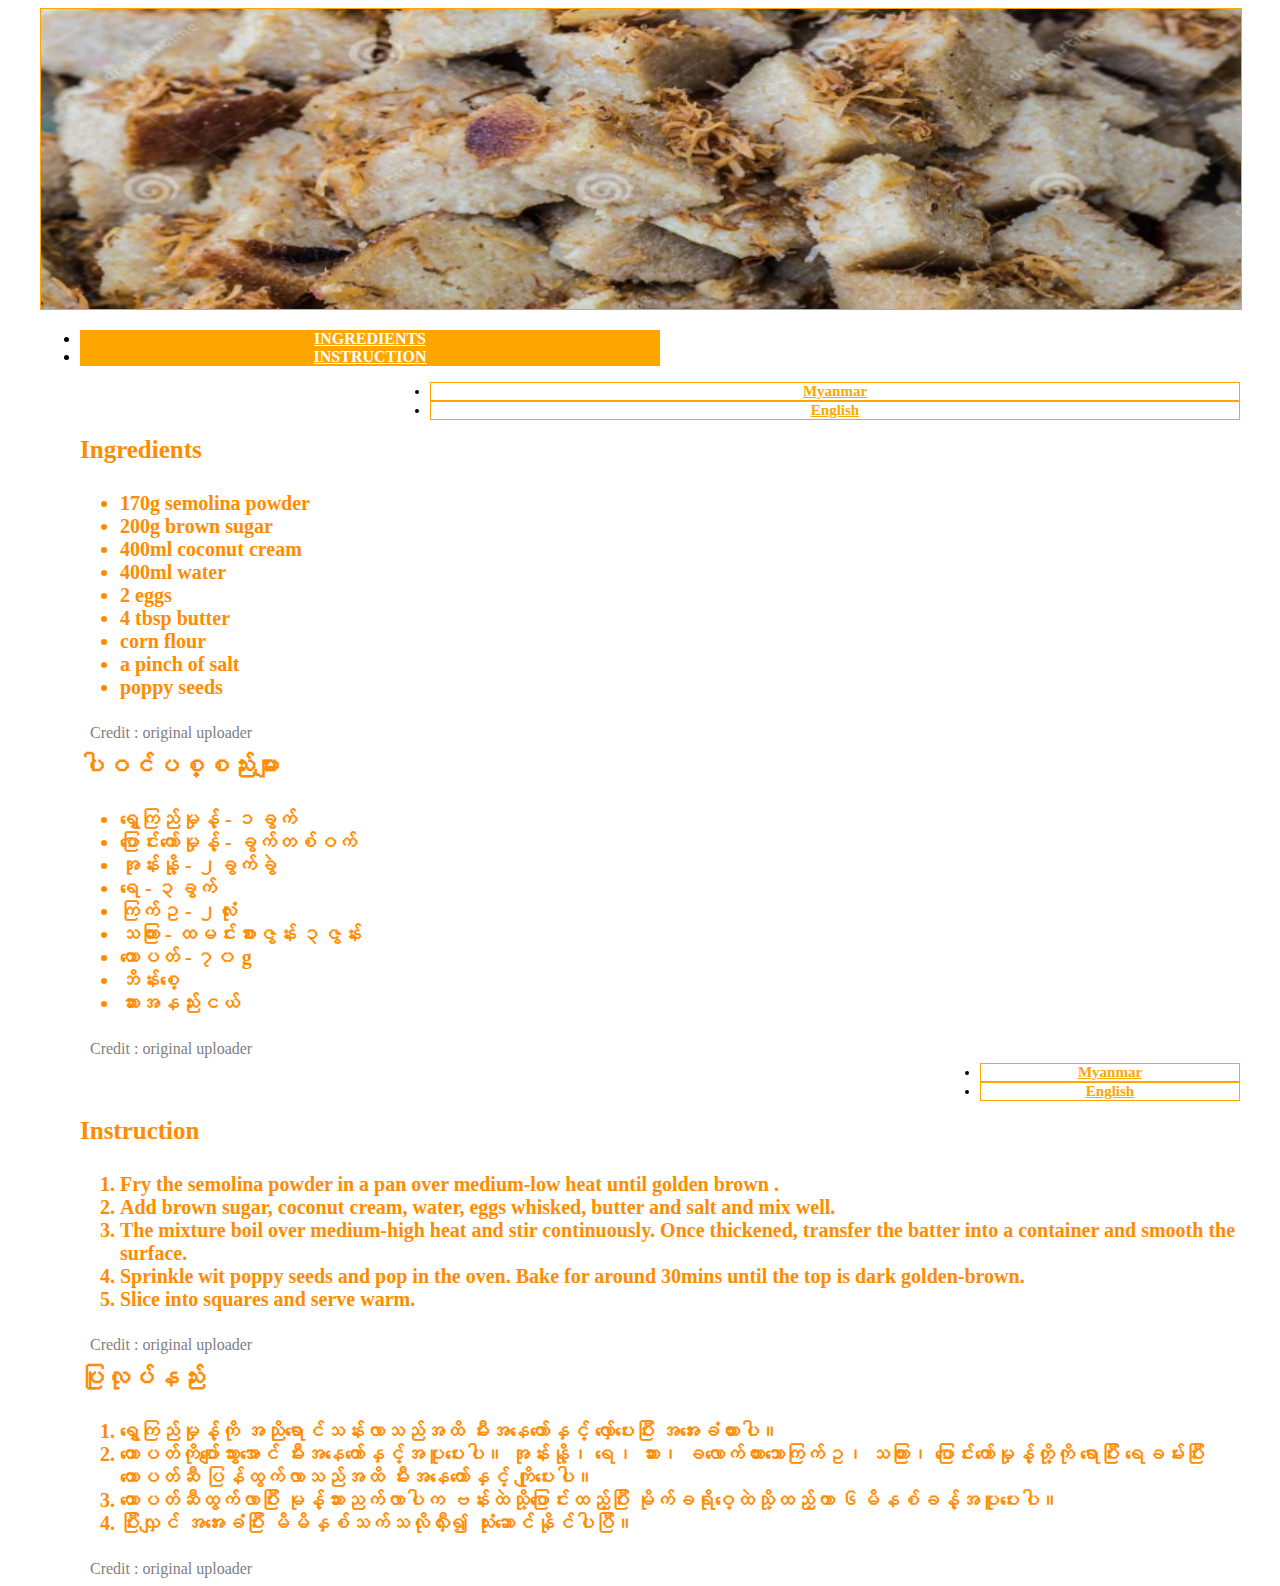
<file: shweKyi.html>
<!DOCTYPE html>
<html lang="en">

<head>
    <meta charset="UTF-8">
    <meta http-equiv="X-UA-Compatible" content="IE=edge">
    <meta name="viewport" content="width=device-width, initial-scale=1.0">
    <!--fontawesome-->
    <link rel="stylesheet" href="https://cdnjs.cloudflare.com/ajax/libs/font-awesome/6.1.1/css/all.min.css">
    <!-- CSS only -->
    <link href="https://cdn.jsdelivr.net/npm/bootstrap@5.2.0-beta1/dist/css/bootstrap.min.css" rel="stylesheet"
        integrity="sha384-0evHe/X+R7YkIZDRvuzKMRqM+OrBnVFBL6DOitfPri4tjfHxaWutUpFmBp4vmVor" crossorigin="anonymous">
    <!-- JavaScript Bundle with Popper -->
    <script src="https://cdn.jsdelivr.net/npm/bootstrap@5.2.0-beta1/dist/js/bootstrap.bundle.min.js"
        integrity="sha384-pprn3073KE6tl6bjs2QrFaJGz5/SUsLqktiwsUTF55Jfv3qYSDhgCecCxMW52nD2"
        crossorigin="anonymous"></script>
    <title>Shwe Kyi</title>
    <style>
         body {
           margin-left:40px ;
           margin-right: 40px;
        }
        .image {
            border: 1px solid orange;
            width: 100%;
        }
        .navText1 {
            text-align: center;
            font-weight: bold;
            background-color: orange;
            border: none;
            width: 50%;
        }
        .aText1 {
            color: white;
        }
        .navText2 {
            text-align: center;
            font-weight: bold;
            font-size: 15px;
            background-color: white;
            border: 1px solid orange;
        }
        .aText2 {
            color: orange;
        }

        .aText:hover {
            color: gray;
            border: none;
        }
        .ulclass {
            margin-top: 10px;
            font-weight: bold;
            font-size: 25px;
            color: darkorange;
        }
        .liclass {
            font-size: 20px;
            margin-left: 40px;
        }
        .navclass1 {
            margin-left: 350px;
        }
        .navclass2 {
            margin-left: 900px;
            margin-top: 5px;
        }
        .creditText {
            color: gray;
            margin-left:50px ;
        }
    </style>
</head>

<body>
    <div>
        <img src="images/shwekyi2.jpg" height="300px" class="image">
    </div>

    <ul class="nav nav-tabs">
        <li class="nav-item navText1"><a href="#ingredients" data-bs-toggle="tab"
                class="nav-link aText1">INGREDIENTS</a>
        </li>
        <li class="nav-item  navText1"><a href="#instructions" data-bs-toggle="tab"
                class="nav-link aText1">INSTRUCTION</a>
        </li>
    </ul>
    <!--Tab pane-->
    <div class="tab-content">
        <div class="tab-pane fade container active" id="ingredients">
            <!--ingredient Language-->
            <ul class="nav nav-tabs navclass1">
                <li class="nav-item navText2 "><a href="#myanmar" data-bs-toggle="tab"
                        class="nav-link aText2">Myanmar</a>
                </li>
                <li class="nav-item navText2 "><a href="#english" data-bs-toggle="tab"
                        class="nav-link aText2">English</a>
                </li>
            </ul>
            <div class="tab-content">
                <div class="tab-pane container" id="english">
                    <ul class="ulclass">Ingredients<br> <br>
                        <li class="liclass">170g semolina powder</li>
                        <li class="liclass">200g brown sugar</li>
                        <li class="liclass">400ml coconut cream</li>
                        <li class="liclass">400ml water</li>
                        <li class="liclass">2 eggs</li>
                        <li class="liclass">4 tbsp butter </li>
                        <li class="liclass">corn flour</li>
                        <li class="liclass">a pinch of salt</li>
                        <li class="liclass">poppy seeds</li>
                    
                    </ul>
                    <div class="creditText">Credit : original uploader</div>
                </div>
                <div class="tab-pane container" id="myanmar">
                    <ul class="ulclass">ပါဝင်ပစ္စည်းများ<br> <br>
                        <li class="liclass">ရွှေကြည်မှုန့် - ၁ခွက်</li>
                        <li class="liclass">ပြောင်းကော်မှုန့် - ခွက်တစ်ဝက်</li>
                        <li class="liclass">အုန်းနို့ - ၂ခွက်ခွဲ</li>
                        <li class="liclass">ရေ - ၃ခွက်</li>
                        <li class="liclass">ကြက်ဥ - ၂လုံး</li>
                        <li class="liclass">သကြား - ထမင်းစားဇွန်း ၃ဇွန်း</li>
                        <li class="liclass">ထောပတ် - ၇၀ g</li>
                        <li class="liclass">ဘိန်းစေ့</li>
                        <li class="liclass">ဆားအနည်းငယ်</li>

                    </ul>
                    <div class="creditText">Credit : original uploader</div>
                </div>
            </div>
        </div>
        <div class="tab-pane fade container" id="instructions">
            <!--Instruction Language-->
            <ul class="nav nav-tab navclass2">
                <li class="nav-item navText2 "><a href="#myanmar1" data-bs-toggle="tab"
                        class="nav-link aText2">Myanmar</a>
                </li>
                <li class="nav-item navText2 "><a href="#english1" data-bs-toggle="tab"
                        class="nav-link aText2">English</a>
                </li>
            </ul>
            <div class="tab-content">
                <div class="tab-pane container" id="english1">
                    <ol class="ulclass">Instruction<br> <br>
                       <li class="liclass">Fry the semolina powder in a pan over medium-low heat until golden brown .</li>
                       <li class="liclass">Add brown sugar, coconut cream, water, eggs whisked, butter and salt and mix well.</li>
                       <li class="liclass">The mixture boil over medium-high heat and stir continuously. Once thickened, transfer the batter into a container and smooth the surface.</li>
                       <li class="liclass">Sprinkle wit poppy seeds and pop in the oven. Bake for around 30mins until the top is dark golden-brown.</li>
                       <li class="liclass">Slice into squares and serve warm.</li>
                      
                    </ol>
                    <div class="creditText">Credit : original uploader</div>
                </div>
                <div class="tab-pane container" id="myanmar1">
                    <ol class="ulclass">ပြုလုပ်နည်း<br> <br>
                        <li class="liclass">ရွှေကြည်မှုန့်ကို အညိုရောင်သန်းလာသည်အထိ မီးအနေတော်နှင့် လှော်ပေးပြီး အအေးခံထားပါ။</li>
                        <li class="liclass">ထောပတ်ကိုပျော်သွားအောင် မီးအနေတော်နှင့်အပူပေးပါ။ အုန်းနို့၊ ရေ၊ ဆား၊ ခလောက်ထားသောကြက်ဥ၊ သကြား၊ ပြောင်းကော်မှုန့်တို့ကို ရောပြီး  ရေခမ်းပြီး ထောပတ်ဆီ ပြန်ထွက်လာသည်အထိ မီးအနေတော်နှင့် ကျိုပေးပါ။</li>
                        <li class="liclass">ထောပတ်ဆီထွက်လာပြီး မုန့်သားညက်လာပါက ဗန်းထဲသို့ပြောင်းထည့်ပြီး မိုက်ခရိုဝေ့ထဲသို့ထည့်ကာ ၆မိနစ်ခန့်အပူပေးပါ။</li>
                        <li class="liclass">ပြီးလျှင် အအေးခံပြီး မိမိနှစ်သက်သလိုလှီး၍ သုံးဆောင်နိုင်ပါပြီ။</li>
                       
                    </ol>
                    <div class="creditText">Credit : original uploader</div>
                </div>

            </div>
        </div>

</body>

</html>
</file>
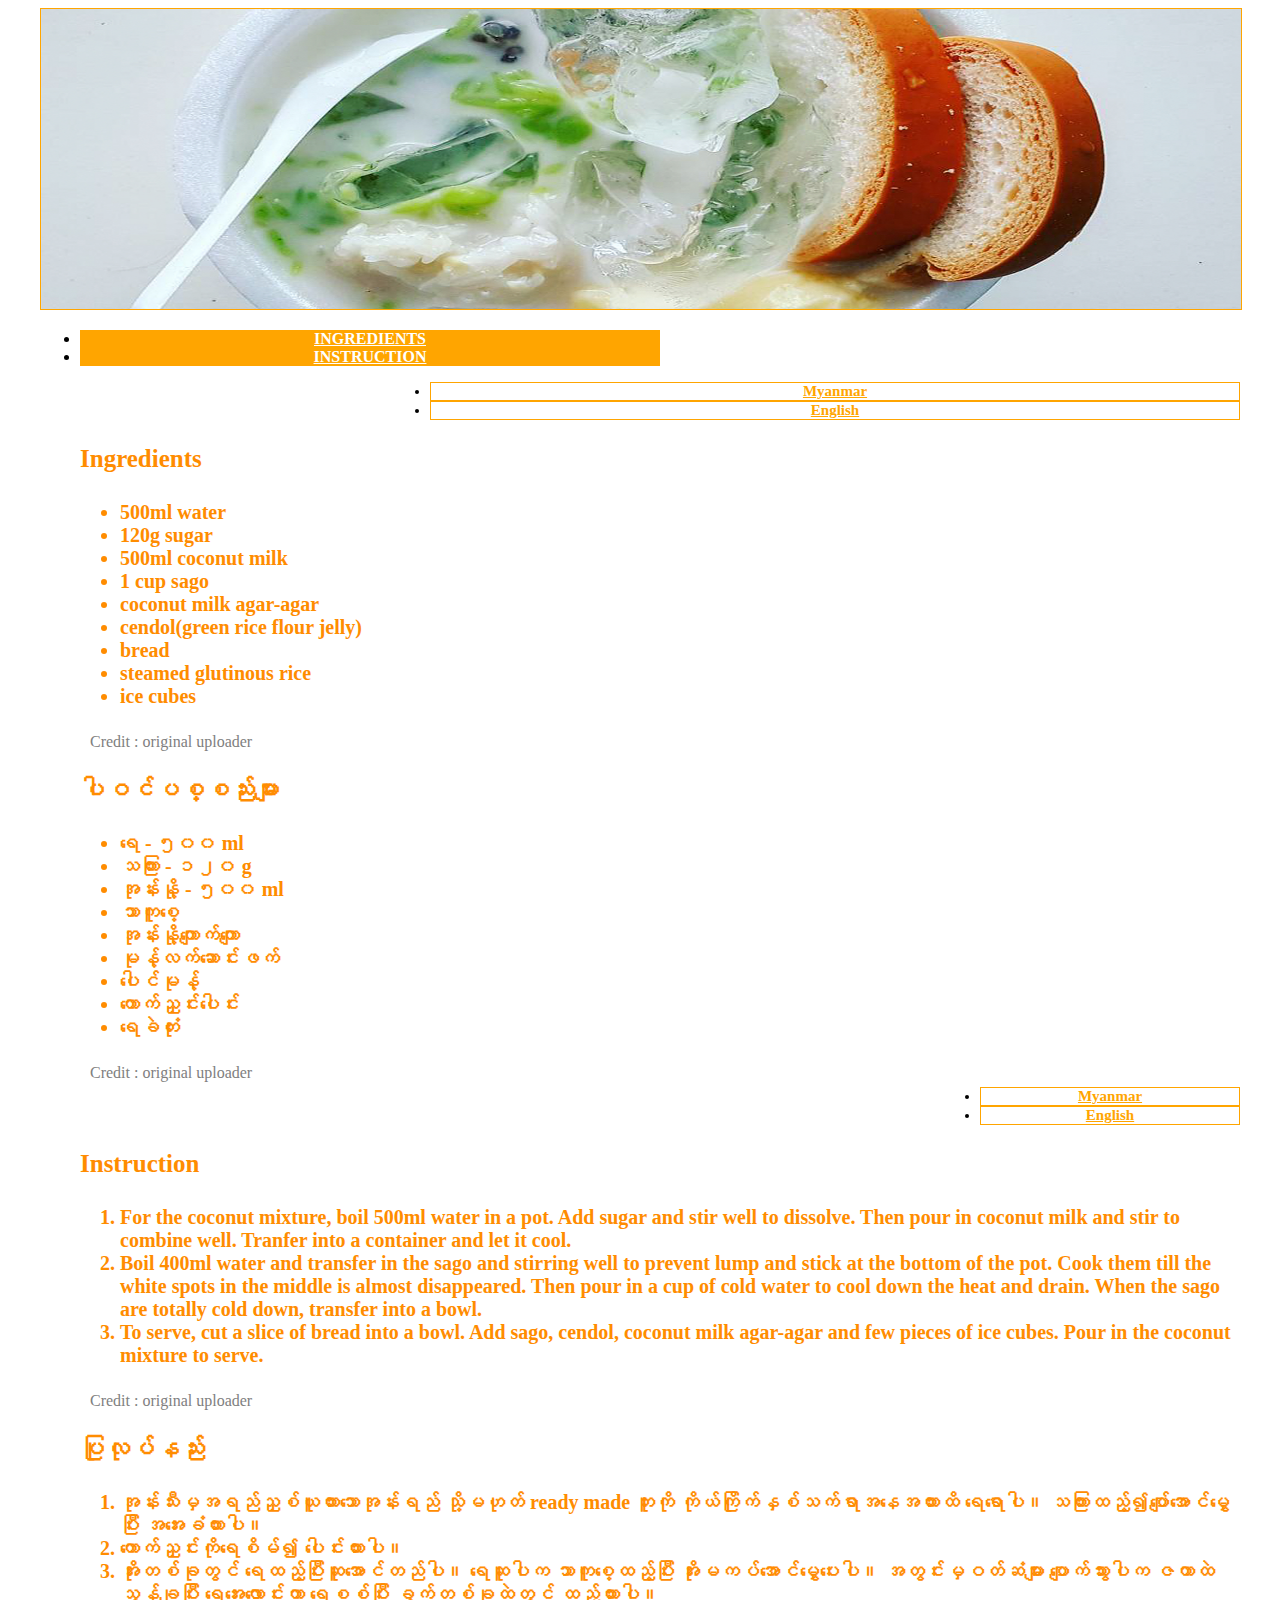
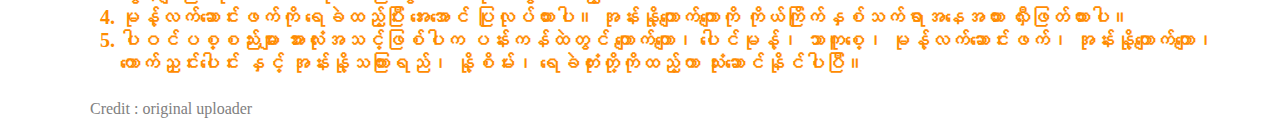
<file: shweyinaye.html>
<!DOCTYPE html>
<html lang="en">

<head>
    <meta charset="UTF-8">
    <meta http-equiv="X-UA-Compatible" content="IE=edge">
    <meta name="viewport" content="width=device-width, initial-scale=1.0">
    <!--fontawesome-->
    <link rel="stylesheet" href="https://cdnjs.cloudflare.com/ajax/libs/font-awesome/6.1.1/css/all.min.css">
    <!-- CSS only -->
    <link href="https://cdn.jsdelivr.net/npm/bootstrap@5.2.0-beta1/dist/css/bootstrap.min.css" rel="stylesheet"
        integrity="sha384-0evHe/X+R7YkIZDRvuzKMRqM+OrBnVFBL6DOitfPri4tjfHxaWutUpFmBp4vmVor" crossorigin="anonymous">
    <!-- JavaScript Bundle with Popper -->
    <script src="https://cdn.jsdelivr.net/npm/bootstrap@5.2.0-beta1/dist/js/bootstrap.bundle.min.js"
        integrity="sha384-pprn3073KE6tl6bjs2QrFaJGz5/SUsLqktiwsUTF55Jfv3qYSDhgCecCxMW52nD2"
        crossorigin="anonymous"></script>
    <title>shweYinAye</title>
    <style>
         body {
           margin-left:40px ;
           margin-right: 40px;
        }
        .image {
            border: 1px solid orange;
            width: 100%;
        }

        .navText1 {
            text-align: center;
            font-weight: bold;
            background-color: orange;
            border: none;
            width: 50%;
        }

        .aText1 {
            color: white;
        }

        .navText2 {
            text-align: center;
            font-weight: bold;
            font-size: 15px;
            background-color: white;
            border: 1px solid orange;
        }

        .aText2 {
            color: orange;
        }

        .aText:hover {
            color: gray;
            border: none;
        }

        .ulclass {
            font-weight: bold;
            font-size: 25px;
            color: darkorange;
        }

        .liclass {
            font-size: 20px;
            margin-left: 40px;
        }

        .navclass1 {
            margin-left: 350px;
        }

        .navclass2 {
            margin-left: 900px;
            margin-top: 5px;
        }
        .creditText {
            color: gray;
            margin-left:50px ;
        }
    </style>
</head>

<body>
    <div>
        <img src="images/shweyinaye2.jpg" height="300px" class="image">
    </div>

    <ul class="nav nav-tabs">
        <li class="nav-item navText1"><a href="#ingredients" data-bs-toggle="tab"
                class="nav-link aText1">INGREDIENTS</a>
        </li>
        <li class="nav-item  navText1"><a href="#instructions" data-bs-toggle="tab"
                class="nav-link aText1">INSTRUCTION</a>
        </li>
    </ul>
    <!--Tab pane-->
    <div class="tab-content">
        <div class="tab-pane fade container active" id="ingredients">
            <!--ingredient Language-->
            <ul class="nav nav-tabs navclass1">
                <li class="nav-item navText2 "><a href="#myanmar" data-bs-toggle="tab"
                        class="nav-link aText2">Myanmar</a>
                </li>
                <li class="nav-item navText2 "><a href="#english" data-bs-toggle="tab"
                        class="nav-link aText2">English</a>
                </li>
            </ul>
            <div class="tab-content">
                <div class="tab-pane container" id="english">
                    <ul class="ulclass">Ingredients<br> <br>
                        <li class="liclass">500ml water</li>
                        <li class="liclass">120g sugar</li>
                        <li class="liclass">500ml coconut milk</li>
                        <li class="liclass">1 cup sago</li>
                        <li class="liclass">coconut milk agar-agar</li>
                        <li class="liclass">cendol(green rice flour jelly)</li>
                        <li class="liclass">bread</li>
                        <li class="liclass">steamed glutinous rice</li>
                        <li class="liclass">ice cubes</li>
                    </ul>
                    <div class="creditText">Credit : original uploader</div>
                </div>
                <div class="tab-pane container" id="myanmar">
                    <ul class="ulclass">ပါဝင်ပစ္စည်းများ<br> <br>
                        <li class="liclass">ရေ - ၅၀၀ ml</li>
                        <li class="liclass">သကြား - ၁၂၀ g</li>
                        <li class="liclass">အုန်းနို့ - ၅၀၀ ml</li>
                        <li class="liclass">သာကူစေ့</li>
                        <li class="liclass">အုန်းနို့ကျောက်ကျော</li>
                        <li class="liclass">မုန့်လက်ဆောင်းဖက်</li>
                        <li class="liclass">ပေါင်မုန့်</li>
                        <li class="liclass">ကောက်ညှင်းပေါင်း</li>
                        <li class="liclass">ရေခဲတုံး</li>
                    </ul>
                    <div class="creditText">Credit : original uploader</div>
                </div>
            </div>
        </div>
        <div class="tab-pane fade container" id="instructions">
            <!--Instruction Language-->
            <ul class="nav nav-tab navclass2">
                <li class="nav-item navText2 "><a href="#myanmar1" data-bs-toggle="tab"
                        class="nav-link aText2">Myanmar</a>
                </li>
                <li class="nav-item navText2 "><a href="#english1" data-bs-toggle="tab"
                        class="nav-link aText2">English</a>
                </li>
            </ul>
            <div class="tab-content">
                <div class="tab-pane container" id="english1">
                    <ol class="ulclass">Instruction<br> <br>
                        <li class="liclass">For the coconut mixture, boil 500ml water in a pot. Add sugar and stir well
                            to dissolve. Then pour in coconut milk and stir to combine well. Tranfer into a container
                            and let it cool.</li>
                        <li class="liclass">Boil 400ml water and transfer in the sago and stirring well to prevent lump
                            and stick at the bottom of the pot. Cook them till the white spots in the middle is almost
                            disappeared. Then pour in a cup of cold water to cool down the heat and drain. When the sago
                            are totally cold down, transfer into a bowl. </li>
                        <li class="liclass">To serve, cut a slice of bread into a bowl. Add sago, cendol, coconut milk
                            agar-agar and few pieces of ice cubes. Pour in the coconut mixture to serve.</li>
                    </ol>
                    <div class="creditText">Credit : original uploader</div>
                </div>
                <div class="tab-pane container" id="myanmar1">
                    <ol class="ulclass">ပြုလုပ်နည်း<br> <br>
                        <li class="liclass">အုန်းသီးမှအရည်ညှစ်ယူထားသောအုန်းရည် သို့မဟုတ် ready made ဘူးကို
                            ကိုယ်ကြိုက်နှစ်သက်ရာအနေအထားထိ ရေရောပါ။ သကြားထည့်၍ပျော်အောင်မွှေပြီး အအေးခံထားပါ။</li>
                        <li class="liclass">ကောက်ညှင်းကိုရေစိမ်၍ ပေါင်းထားပါ။</li>
                        <li class="liclass">အိုးတစ်ခုတွင် ရေထည့်ပြီးဆူအောင်တည်ပါ။ ရေဆူပါက သာကူစေ့ထည့်ပြီး
                            အိုးမကပ်အောင်မွှေပေးပါ။ အတွင်းမှဝတ်ဆံများ ပျောက်သွားပါက ဇကာထဲသွန်ချပြီး ရေအေးလောာင်းကာ
                            ရေစစ်ပြီး ခွက်တစ်ခုထဲတွင် ထည့်ထားပါ။ </li>
                        <li class="liclass">မုန့်လက်ဆောင်းဖက်ကို ရေခဲထည့်ပြီး အေးအောင် ပြုလုပ်ထားပါ။
                            အုန်းနို့ကျောက်ကျောကို ကိုယ်ကြိုက်နှစ်သက်ရာအနေအထား လှီးဖြတ်ထားပါ။</li>
                        <li class="liclass">ပါဝင်ပစ္စည်းများ အားလုံးအသင့်ဖြစ်ပါက ပန်းကန်ထဲတွင် ကျောက်ကျော၊ ပေါင်မုန့်၊
                            သာကူစေ့၊ မုန့်လက်ဆောင်းဖက်၊ အုန်းနို့ကျောက်ကျော၊ ကောက်ညှင်းပေါင်း နှင့် အုန်းနို့သကြားရည်၊
                            နို့စိမ်း၊ ရေခဲတုံးတို့ကိုထည့်ကာ သုံးဆောင်နိုင်ပါပြီ။</li>
                    </ol>
                    <div class="creditText">Credit : original uploader</div>
                </div>

            </div>
        </div>

</body>

</html>
</file>
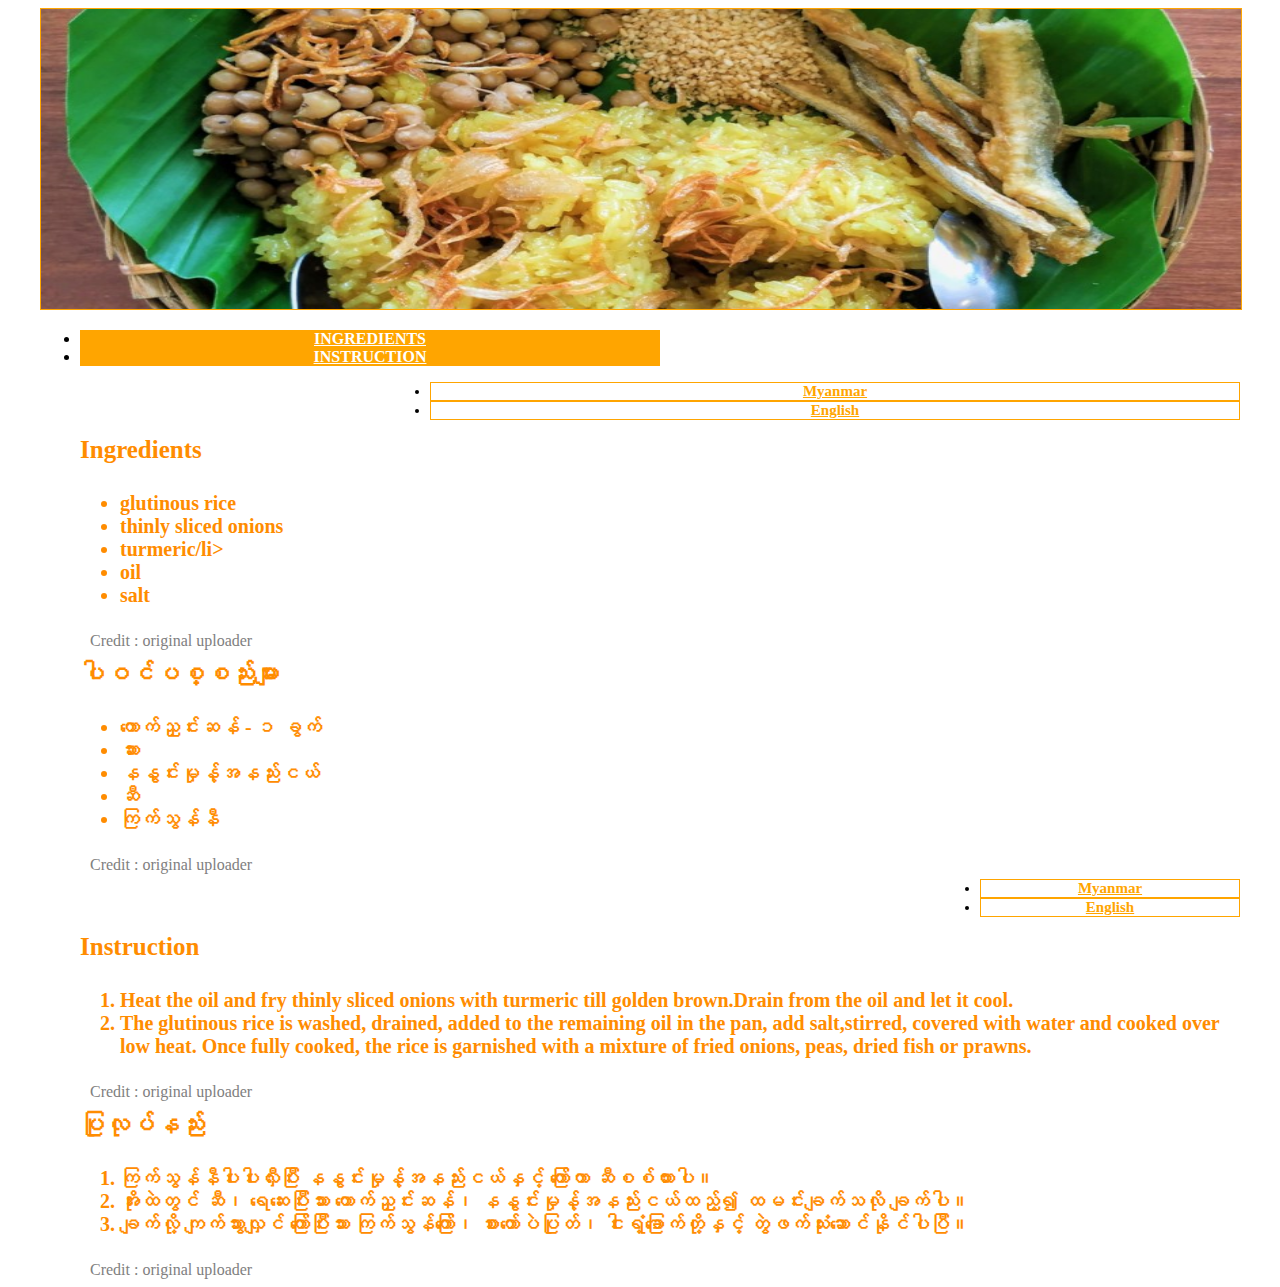
<file: sihtamin.html>
<!DOCTYPE html>
<html lang="en">

<head>
    <meta charset="UTF-8">
    <meta http-equiv="X-UA-Compatible" content="IE=edge">
    <meta name="viewport" content="width=device-width, initial-scale=1.0">
    <!--fontawesome-->
    <link rel="stylesheet" href="https://cdnjs.cloudflare.com/ajax/libs/font-awesome/6.1.1/css/all.min.css">
    <!-- CSS only -->
    <link href="https://cdn.jsdelivr.net/npm/bootstrap@5.2.0-beta1/dist/css/bootstrap.min.css" rel="stylesheet"
        integrity="sha384-0evHe/X+R7YkIZDRvuzKMRqM+OrBnVFBL6DOitfPri4tjfHxaWutUpFmBp4vmVor" crossorigin="anonymous">
    <!-- JavaScript Bundle with Popper -->
    <script src="https://cdn.jsdelivr.net/npm/bootstrap@5.2.0-beta1/dist/js/bootstrap.bundle.min.js"
        integrity="sha384-pprn3073KE6tl6bjs2QrFaJGz5/SUsLqktiwsUTF55Jfv3qYSDhgCecCxMW52nD2"
        crossorigin="anonymous"></script>
    <title>Si Htamin</title>
    <style>
         body {
           margin-left:40px ;
           margin-right: 40px;
        }
        .image {
            border: 1px solid orange;
            width: 100%;
        }

        .navText1 {
            text-align: center;
            font-weight: bold;
            background-color: orange;
            border: none;
            width: 50%;
        }

        .aText1 {
            color: white;
        }

        .navText2 {
            text-align: center;
            font-weight: bold;
            font-size: 15px;
            background-color: white;
            border: 1px solid orange;
        }

        .aText2 {
            color: orange;
        }

        .aText:hover {
            color: gray;
            border: none;
        }

        .ulclass {
            margin-top: 10px;
            font-weight: bold;
            font-size: 25px;
            color: darkorange;
        }

        .liclass {
            font-size: 20px;
            margin-left: 40px;
        }

        .navclass1 {
            margin-left: 350px;
        }

        .navclass2 {
            margin-left: 900px;
            margin-top: 5px;
        }

        .creditText {
            color: gray;
            margin-left: 50px;
        }
    </style>
</head>

<body>
    <div>
        <img src="images/sihtamin2.jpg" height="300px" class="image">
    </div>

    <ul class="nav nav-tabs">
        <li class="nav-item navText1"><a href="#ingredients" data-bs-toggle="tab"
                class="nav-link aText1">INGREDIENTS</a>
        </li>
        <li class="nav-item  navText1"><a href="#instructions" data-bs-toggle="tab"
                class="nav-link aText1">INSTRUCTION</a>
        </li>
    </ul>
    <!--Tab pane-->
    <div class="tab-content">
        <div class="tab-pane fade container active" id="ingredients">
            <!--ingredient Language-->
            <ul class="nav nav-tabs navclass1">
                <li class="nav-item navText2 "><a href="#myanmar" data-bs-toggle="tab"
                        class="nav-link aText2">Myanmar</a>
                </li>
                <li class="nav-item navText2 "><a href="#english" data-bs-toggle="tab"
                        class="nav-link aText2">English</a>
                </li>
            </ul>
            <div class="tab-content">
                <div class="tab-pane container" id="english">
                    <ul class="ulclass">Ingredients<br> <br>
                        <li class="liclass">glutinous rice</li>
                        <li class="liclass">thinly sliced onions</li>
                        <li class="liclass">turmeric/li>
                        <li class="liclass">oil</li>
                        <li class="liclass">salt</li>
                    </ul>
                    <div class="creditText">Credit : original uploader</div>
                </div>
                <div class="tab-pane container" id="myanmar">
                    <ul class="ulclass">ပါဝင်ပစ္စည်းများ<br> <br>
                        <li class="liclass">ကောက်ညှင်းဆန် - ၁ ခွက်</li>
                        <li class="liclass">ဆား</li>
                        <li class="liclass">နနွင်းမှုန့်အနည်းငယ်</li>
                        <li class="liclass">ဆီ</li>
                        <li class="liclass">ကြက်သွန်နီ</li>
                    </ul>
                    <div class="creditText">Credit : original uploader</div>
                </div>
            </div>
        </div>
        <div class="tab-pane fade container" id="instructions">
            <!--Instruction Language-->
            <ul class="nav nav-tab navclass2">
                <li class="nav-item navText2 "><a href="#myanmar1" data-bs-toggle="tab"
                        class="nav-link aText2">Myanmar</a>
                </li>
                <li class="nav-item navText2 "><a href="#english1" data-bs-toggle="tab"
                        class="nav-link aText2">English</a>
                </li>
            </ul>
            <div class="tab-content">
                <div class="tab-pane container" id="english1">
                    <ol class="ulclass">Instruction<br> <br>
                        <li class="liclass">Heat the oil and fry thinly sliced onions with turmeric till golden
                            brown.Drain from the oil and let it cool.</li>
                        <li class="liclass">The glutinous rice is washed, drained, added to the remaining oil in the
                            pan,
                            add salt,stirred, covered with water and cooked over low heat. Once fully cooked, the rice
                            is garnished with a mixture of fried onions, peas, dried fish or prawns.</li>
                       
                    </ol>
                    <div class="creditText">Credit : original uploader</div>
                </div>
                <div class="tab-pane container" id="myanmar1">
                    <ol class="ulclass">ပြုလုပ်နည်း<br> <br>
                        <li class="liclass">ကြက်သွန်နီပါးပါးလှီးပြီး နနွင်းမှုန့်အနည်းငယ်နှင့် ကြော်ကာ ဆီစစ်ထားပါ။</li>
                        <li class="liclass">အိုးထဲတွင် ဆီ၊ ရေဆေးပြီးသား ကောက်ညှင်းဆန်၊ နနွင်းမှုန့်အနည်းငယ်ထည့်၍ ထမင်းချက်သလို ချက်ပါ။ </li>
                        <li class="liclass">ချက်လို့ ကျက်သွားလျှင် ကြော်ပြီးသား ကြက်သွန်ကြော်၊ စားတော်ပဲပြုတ်၊ ငါးရံ့ခြောက်တို့နှင့် တွဲဖက်သုံးဆောင်နိုင်ပါပြီ။</li>
                    </ol>
                    <div class="creditText">Credit : original uploader</div>
                </div>

            </div>
        </div>

</body>

</html>
</file>
<file: bTreasure.css>
.nav {
  list-style: none;
}

.navbarContainer {
  border: 2px solid orange;
}

.imageStyle {
  border: 1px solid orange;
  border-radius: 50px;
  margin-right: 5px;
}

.navbarName {
  font-weight: bold;
  font-size: 18px;
  color: orange;
  user-select: none;
}

.brandName {
  font-weight: bold;
  font-size: 18px;
  color: orange;
  user-select: none;
}

.textHover:hover {
  color: gray;
}

.gallery {
  margin: 25px 30px;
  border: 3px solid orange;
  border-radius: 15px;
  width: 200px;
 display: inline-block;
  overflow: hidden;
}

.gallery:hover {
  border: 1px solid black;
}

.gallery img {
  width: 100%;
}

.gTitle {
  text-align: center;
  color: white;
  background-color: orange;
  font-weight: bold;
  padding: 5px;
}

.dropdownItem {
  color: darkorange;
  text-decoration: none;
  font-weight: bold;
}

.bar {
  position: relative;
  display: none;
}

.bar span {
  position: absolute;
  color: orange;
  font-size: 35px;
}

#check {
  display: none;
}

@media (max-width:767px) {
  .navbar {
    display: block;
  }

  .nav {
    position: absolute;
    display: flex;
    flex-direction: column;
    background-color: orange;
    margin-top: 15px;
    right: 80px;
    height: 0;
    visibility: hidden;
    transition: 0.1s;
    height: 140px;
    width: 200px;
    text-align: center;
  }
  .brandName {
    display:none;
  }
  .navbarName {
    color: white;
  }

  .bar {
    display: block;
    position: absolute;
    top: 20px;
    right: 80px;
    cursor: pointer;
  }

  .bar #times {
    display: none;
  }

  #check:checked~nav .bar #times {
    display: block;
  }

  #check:checked~nav .bar #bars {
    display: none;
  }

  #check:checked~nav ol {
    visibility: visible;
    height: 140px;
    width: 200px;
    text-align: center;
  }

}
</file>
